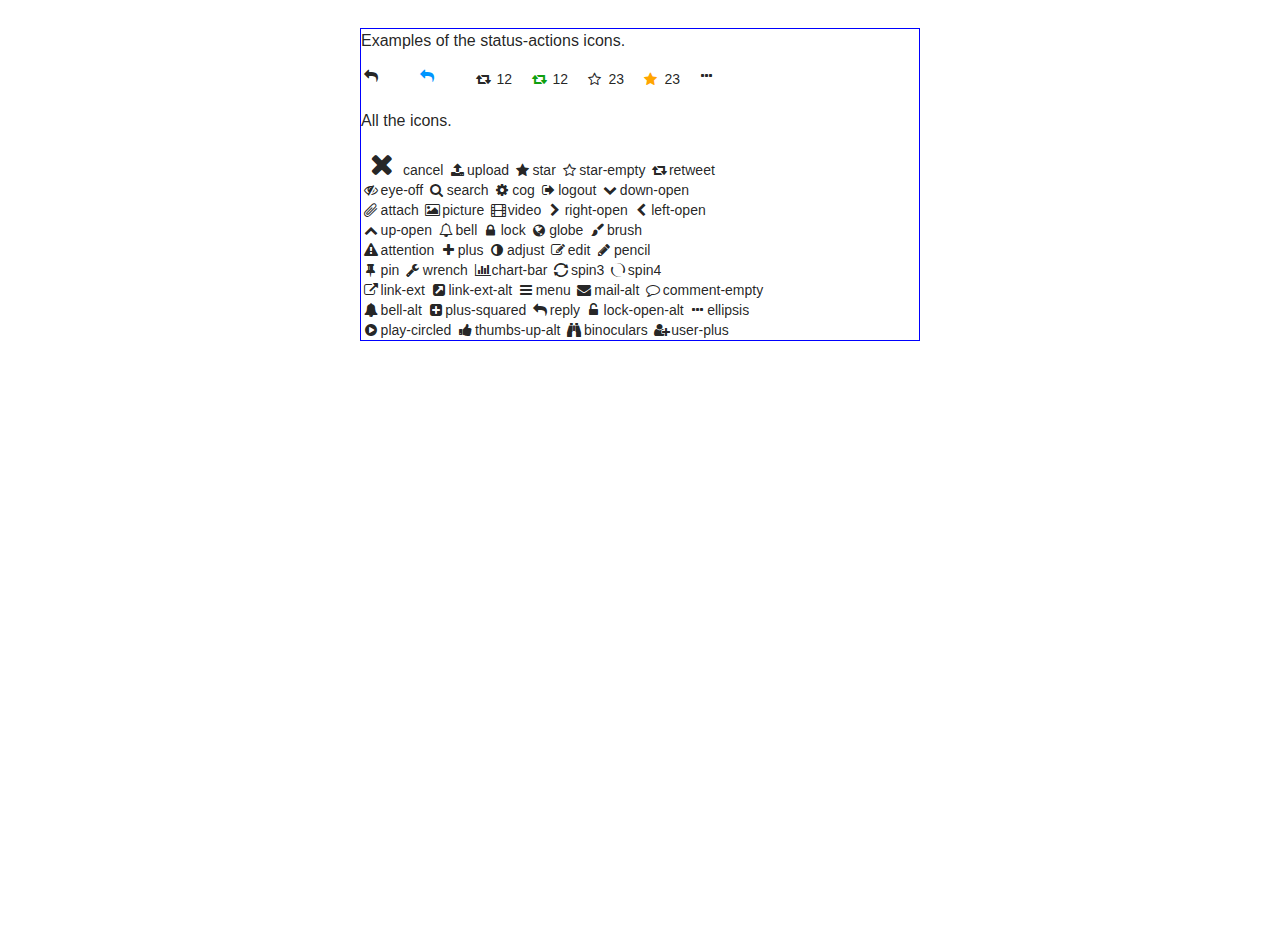
<file: site/fontello.html>
<html>
  <head>
    <meta charset="UTF-8">
    <title>Fontello</title>
    <meta name='wot-verification' content='5cb29ec02479d36e6dbc'/> 
    <link rel='stylesheet' href='css/global.css'>
    <link rel='stylesheet' href='css/icon-font.css'>
    <link rel='stylesheet' href='css/material.indigo-light_blue.min.css'>
    <link rel='stylesheet' href='css/fontello.css'>
  </head>
  <body style='width: 40em; margin: auto; margin-top: 2em; border:'>
    <div class='status-el' style='border: 1px solid blue;'>
      <p>Examples of the status-actions icons.</p>
      <div class='status-actions media-body'>
        <div>
          <i title="Reply" class="button-icon icon-reply"></i>
        </div>
        <div>
          <i title="Reply" class="button-icon icon-reply button-icon-active"></i>
        </div>
        <div>
          <i title="Repeat" class="button-icon retweet-button icon-retweet rt-active retweeted-empty"></i>
          <span>12</span>
        </div>
        <div>
          <i title="Repeat" class="button-icon retweet-button icon-retweet rt-active retweeted"></i>
          <span>12</span>
        </div>
        <div>
          <i title="Favorite" class="button-icon favorite-button fav-active icon-star-empty"></i>
          <span>23</span>
        </div>
        <div>
          <i title="Favorite" class="button-icon favorite-button fav-active icon-star"></i>
          <span>23</span>
        </div>
        <div>
          <i class="icon-ellipsis"></i>
        </div>
      </div>
      <br/>
      <p>All the icons.</p>
      <div >
        <i style='font-size: 30px' class='icon-cancel'></i>cancel
        <i class='icon-upload'></i>upload
        <i class='icon-star'></i>star
        <i class='icon-star-empty'></i>star-empty
        <i class='icon-retweet'></i>retweet
        <br/>
        <i class='icon-eye-off'></i>eye-off
        <i class='icon-search'></i>search
        <i class='icon-cog'></i>cog
        <i class='icon-logout'></i>logout
        <i class='icon-down-open'></i>down-open
        <br/>
        <i class='icon-attach'></i>attach
        <i class='icon-picture'></i>picture
        <i class='icon-video'></i>video
        <i class='icon-right-open'></i>right-open
        <i class='icon-left-open'></i>left-open
        <br/>
        <i class='icon-up-open'></i>up-open
        <i class='icon-bell'></i>bell
        <i class='icon-lock'></i>lock
        <i class='icon-globe'></i>globe
        <i class='icon-brush'></i>brush
        <br/>
        <i class='icon-attention'></i>attention
        <i class='icon-plus'></i>plus
        <i class='icon-adjust'></i>adjust
        <i class='icon-edit'></i>edit
        <i class='icon-pencil'></i>pencil
        <br/>
        <i class='icon-pin'></i>pin
        <i class='icon-wrench'></i>wrench
        <i class='icon-chart-bar'></i>chart-bar
        <i class='icon-spin3'></i>spin3
        <i class='icon-spin4'></i>spin4
        <br/>
        <i class='icon-link-ext'></i>link-ext
        <i class='icon-link-ext-alt'></i>link-ext-alt
        <i class='icon-menu'></i>menu
        <i class='icon-mail-alt'></i>mail-alt
        <i class='icon-comment-empty'></i>comment-empty
        <br/>
        <i class='icon-bell-alt'></i>bell-alt
        <i class='icon-plus-squared'></i>plus-squared
        <i class='icon-reply'></i>reply
        <i class='icon-lock-open-alt'></i>lock-open-alt
        <i class='icon-ellipsis'></i>ellipsis
        <br/>
        <i class='icon-play-circled'></i>play-circled
        <i class='icon-thumbs-up-alt'></i>thumbs-up-alt
        <i class='icon-binoculars'></i>binoculars
        <i class='icon-user-plus'></i>user-plus
      </div>
    </div>
  </body>
</html>
</file>
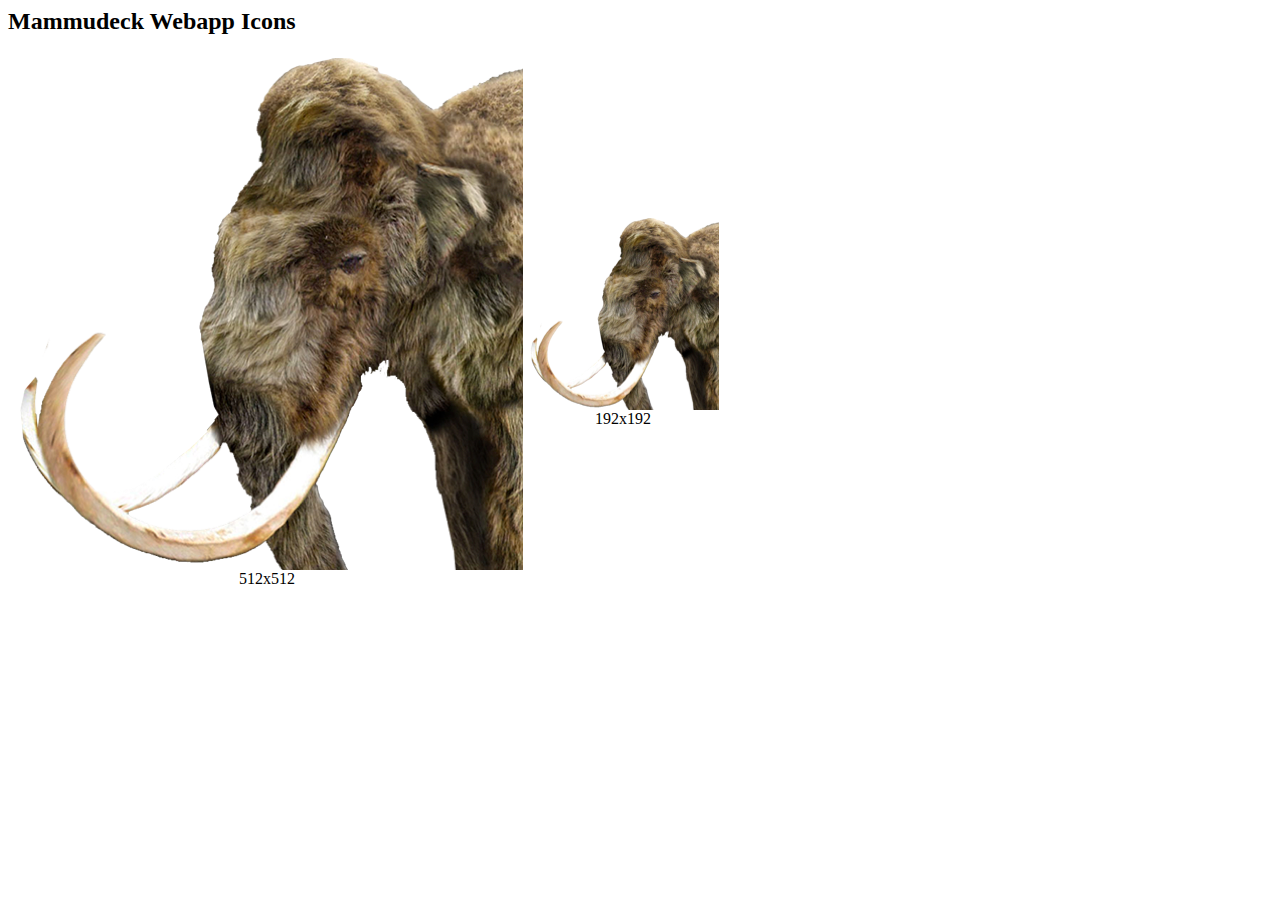
<file: site/images/icons.html>
<html>
  <head>
    <title>Mammudeck Webapp Icons</title>
  </head>
  <body>
    <h2>Mammudeck Webapp Icons</h2>
    <table>
      <tr>
        <td style='text-align: center;'>
          <img src='icon-512.png' width='512' height='512' alt='512x512'
               style='text-align: center;'>
          <br/>
          512x512
        </td>
        <td style='text-align: center;'>
          <img src='icon-192.png' width='192' height='192' alt='192x192'
               style='text-align: center;'>
          <br/>
          192x192
        </td>
      </tr>
    </table>
  </body>
</html>
</file>
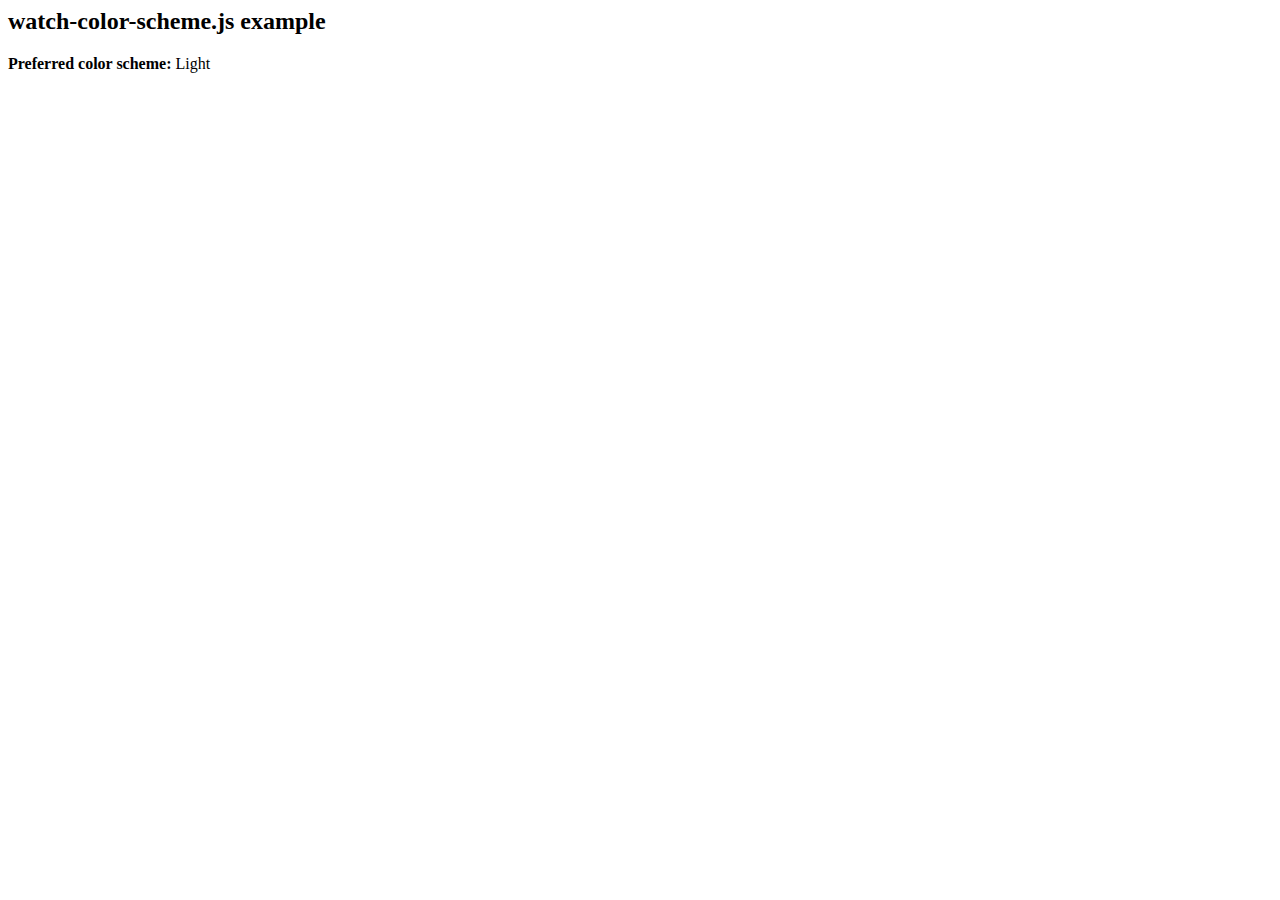
<file: site/js/watch-color-scheme.html>
<html>
  <head>
    <title>watch-color-scheme example</title>
    <script type='text/javascript' src='watch-color-scheme.js'></script>
    <script>
      function setColorScheme(isDark) {
        if (isDark) {
          document.body.style.color = "white";
          document.body.style.backgroundColor = "black";
        } else {
          document.body.style.color = "black";
          document.body.style.backgroundColor = "white";
        }
        document.getElementById('color-scheme').innerText =
          isDark ? "Dark" : "Light";
      }
    </script>
  </head>
  <body>
    <h2>watch-color-scheme.js example</h2>
    <p>
      <b>Preferred color scheme: </b>
      <span id='color-scheme'>unknown</span>
    </p>
    <watch-color-scheme onchange='setColorScheme(this.prefersDarkColorScheme)'/>
  </body>
</html>
</file>
<file: site/css/global.css>
/* Enable scroll events on the <body>.
 * https://stackoverflow.com/a/59005489/1386989
 */
:root {
    overflow: hidden;
}
body {
    overflow: hidden;
}
#body {
    overflow: auto;
    max-width: 100vw;
    max-height: 100vh;
}


/* Used by accountDialog */
.tall-dialog-title-height .mdl-dialog__title {
    height: 100px;
}
.tall-dialog-title-height .mdl-dialog__content {
    padding: 0px;
    background: transparent;
}

.invisible {
    display: none;
}
.content {
    margin-left: 0.5em;
    margin-right: 0.5em;
}

/* These are from the Pleroma code at impeccable.com */
.rt-active {
    cursor:pointer;
    animation-duration:.6s
}

.fav-active {
    cursor:pointer;animation-duration:.6s
}

.fav-active:hover,.favorite-button.icon-star {
    color:orange;
    color:var(--cOrange,orange)
}

.icon-ellipsis.icon-clicked,.icon-ellipsis:hover {
    color:#b9b9ba;
    color:var(--text,#b9b9ba)
}

.icon-down-open.icon-clicked,.icon-down-open:hover {
    color:#b9b9ba;
    color:var(--text,#b9b9ba);
    cursor:pointer;
}

.icon-retweet.retweeted,.rt-active:hover{
    color:#0fa00f;
    color:var(--cGreen,#0fa00f)
}

.button-icon.icon-reply.button-icon-active,.button-icon.icon-reply:not(.button-icon-disabled):hover{
    color:#0095ff;
    color:var(--cBlue,#0095ff);
    cursor:pointer;
}

.status-actions {
    width:100%;
    display:flex;
    margin-top:.75em
}

.status-actions {
    width: 100%;
    display: flex;
    margin-top: .75em;
}

.status-actions div,.status-actions favorite-button {
    max-width: 4em;
    flex: 1;
}

.status-el .media-body {
    flex: 1;
    padding: 0;
}

.reply-to-and-account-name {
    display: flex;
}

.reply-to-and-account-name .icon-reply {
    transform: scaleX(-1);
}

/* No longer Pleroma */
.scroll-pill-server { text-decoration: none; }
.scroll-pill-server:link { color: black; }
.scroll-pill-server:visited { color: black; }
.scroll-pill-server:hover { color: gray; }
.scroll-pill-server:active { color: gray; }

.popup-choice-dark:hover { background-color: #55f; }
.popup-choice-light:hover { background-color: #aaf; }

p, div, textarea, button, table {
    font-size : inherit;
}

body {
    font-size: medium;
}

table.prettytable {
  margin: 0em 0.5em 0.5em 0.5em;
  background: whitesmoke;
  border-collapse: collapse;
}
table.prettytable th, table.prettytable td {
  border: 1px silver solid;
  padding: 0.2em;
}
table.prettytable th {
  background: gainsboro;
  text-align: center;
}
table.prettytable tr:nth-child(even) td {
  background: white;
}
table.prettytable caption {
  margin-left: inherit;
  margin-right: inherit;
</file>
<file: site/css/icon-font.css>
/* fallback */
@font-face {
  font-family: 'Material Icons';
  font-style: normal;
  font-weight: 400;
  src: url(./font/icon-font.woff2) format('woff2');
}

.material-icons {
  font-family: 'Material Icons';
  font-weight: normal;
  font-style: normal;
  font-size: 24px;
  line-height: 1;
  letter-spacing: normal;
  text-transform: none;
  display: inline-block;
  white-space: nowrap;
  word-wrap: normal;
  direction: ltr;
  -webkit-font-feature-settings: 'liga';
  -webkit-font-smoothing: antialiased;
}
</file>
<file: site/css/fontello.css>
@font-face {
  font-family: 'fontello';
  src: url('font/fontello.eot');
  src: url('./font/fontello.eot#iefix') format('embedded-opentype'),
       url('./font/fontello.woff2') format('woff2'),
       url('./font/fontello.woff') format('woff'),
       url('./font/fontello.ttf') format('truetype'),
       url('./font/fontello.svg#fontello') format('svg');
  font-weight: normal;
  font-style: normal;
}
/* Chrome hack: SVG is rendered more smooth in Windozze. 100% magic, uncomment if you need it. */
/* Note, that will break hinting! In other OS-es font will be not as sharp as it could be */
/*
@media screen and (-webkit-min-device-pixel-ratio:0) {
  @font-face {
    font-family: 'fontello';
    src: url('../font/fontello.svg#fontello') format('svg');
  }
}
*/
 
 [class^="icon-"]:before, [class*=" icon-"]:before {
  font-family: "fontello";
  font-style: normal;
  font-weight: normal;
  speak: none;
 
  display: inline-block;
  text-decoration: inherit;
  width: 1em;
  margin-right: .2em;
  text-align: center;
  /* opacity: .8; */
 
  /* For safety - reset parent styles, that can break glyph codes*/
  font-variant: normal;
  text-transform: none;
 
  /* fix buttons height, for twitter bootstrap */
  line-height: 1em;
 
  /* Animation center compensation - margins should be symmetric */
  /* remove if not needed */
  margin-left: .2em;
 
  /* you can be more comfortable with increased icons size */
  /* font-size: 120%; */
 
  /* Font smoothing. That was taken from TWBS */
  -webkit-font-smoothing: antialiased;
  -moz-osx-font-smoothing: grayscale;
 
  /* Uncomment for 3D effect */
  /* text-shadow: 1px 1px 1px rgba(127, 127, 127, 0.3); */
}
 
.icon-cancel:before { content: '\e800'; } /* 'î €' */
.icon-upload:before { content: '\e801'; } /* 'î ' */
.icon-star:before { content: '\e802'; } /* 'î ‚' */
.icon-star-empty:before { content: '\e803'; } /* 'î ƒ' */
.icon-retweet:before { content: '\e804'; } /* 'î „' */
.icon-eye-off:before { content: '\e805'; } /* 'î …' */
.icon-search:before { content: '\e806'; } /* 'î †' */
.icon-cog:before { content: '\e807'; } /* 'î ‡' */
.icon-logout:before { content: '\e808'; } /* 'î ˆ' */
.icon-down-open:before { content: '\e809'; } /* 'î ‰' */
.icon-attach:before { content: '\e80a'; } /* 'î Š' */
.icon-picture:before { content: '\e80b'; } /* 'î ‹' */
.icon-video:before { content: '\e80c'; } /* 'î Œ' */
.icon-right-open:before { content: '\e80d'; } /* 'î ' */
.icon-left-open:before { content: '\e80e'; } /* 'î Ž' */
.icon-up-open:before { content: '\e80f'; } /* 'î ' */
.icon-bell:before { content: '\e810'; } /* 'î ' */
.icon-lock:before { content: '\e811'; } /* 'î ‘' */
.icon-globe:before { content: '\e812'; } /* 'î ’' */
.icon-brush:before { content: '\e813'; } /* 'î “' */
.icon-attention:before { content: '\e814'; } /* 'î ”' */
.icon-plus:before { content: '\e815'; } /* 'î •' */
.icon-adjust:before { content: '\e816'; } /* 'î –' */
.icon-edit:before { content: '\e817'; } /* 'î —' */
.icon-pencil:before { content: '\e818'; } /* 'î ˜' */
.icon-pin:before { content: '\e819'; } /* 'î ™' */
.icon-wrench:before { content: '\e81a'; } /* 'î š' */
.icon-chart-bar:before { content: '\e81b'; } /* 'î ›' */
.icon-spin3:before { content: '\e832'; } /* 'î ²' */
.icon-spin4:before { content: '\e834'; } /* 'î ´' */
.icon-link-ext:before { content: '\f08e'; } /* 'ï‚Ž' */
.icon-link-ext-alt:before { content: '\f08f'; } /* 'ï‚' */
.icon-menu:before { content: '\f0c9'; } /* 'ïƒ‰' */
.icon-mail-alt:before { content: '\f0e0'; } /* 'ïƒ ' */
.icon-comment-empty:before { content: '\f0e5'; } /* 'ïƒ¥' */
.icon-bell-alt:before { content: '\f0f3'; } /* 'ïƒ³' */
.icon-plus-squared:before { content: '\f0fe'; } /* 'ïƒ¾' */
.icon-reply:before { content: '\f112'; } /* 'ï„’' */
.icon-lock-open-alt:before { content: '\f13e'; } /* 'ï„¾' */
.icon-ellipsis:before { content: '\f141'; } /* 'ï…' */
.icon-play-circled:before { content: '\f144'; } /* 'ï…„' */
.icon-thumbs-up-alt:before { content: '\f164'; } /* 'ï…¤' */
.icon-binoculars:before { content: '\f1e5'; } /* 'ï‡¥' */
.icon-user-plus:before { content: '\f234'; } /* 'ïˆ´' */
</file>
<file: site/css/material.indigo-light_blue.min.css>
/**
 * material-design-lite - Material Design Components in CSS, JS and HTML
 * @version v1.3.0
 * @license Apache-2.0
 * @copyright 2015 Google, Inc.
 * @link https://github.com/google/material-design-lite
 */
@charset "UTF-8";html{color:rgba(0,0,0,.87)}::-moz-selection{background:#b3d4fc;text-shadow:none}::selection{background:#b3d4fc;text-shadow:none}hr{display:block;height:1px;border:0;border-top:1px solid #ccc;margin:1em 0;padding:0}audio,canvas,iframe,img,svg,video{vertical-align:middle}fieldset{border:0;margin:0;padding:0}textarea{resize:vertical}.browserupgrade{margin:.2em 0;background:#ccc;color:#000;padding:.2em 0}.hidden{display:none!important}.visuallyhidden{border:0;clip:rect(0 0 0 0);height:1px;margin:-1px;overflow:hidden;padding:0;position:absolute;width:1px}.visuallyhidden.focusable:active,.visuallyhidden.focusable:focus{clip:auto;height:auto;margin:0;overflow:visible;position:static;width:auto}.invisible{visibility:hidden}.clearfix:before,.clearfix:after{content:" ";display:table}.clearfix:after{clear:both}@media print{*,*:before,*:after,*:first-letter{background:transparent!important;color:#000!important;box-shadow:none!important}a,a:visited{text-decoration:underline}a[href]:after{content:" (" attr(href)")"}abbr[title]:after{content:" (" attr(title)")"}a[href^="#"]:after,a[href^="javascript:"]:after{content:""}pre,blockquote{border:1px solid #999;page-break-inside:avoid}thead{display:table-header-group}tr,img{page-break-inside:avoid}img{max-width:100%!important}p,h2,h3{orphans:3;widows:3}h2,h3{page-break-after:avoid}}a,.mdl-accordion,.mdl-button,.mdl-card,.mdl-checkbox,.mdl-dropdown-menu,.mdl-icon-toggle,.mdl-item,.mdl-radio,.mdl-slider,.mdl-switch,.mdl-tabs__tab{-webkit-tap-highlight-color:transparent;-webkit-tap-highlight-color:rgba(255,255,255,0)}html{width:100%;height:100%;-ms-touch-action:manipulation;touch-action:manipulation}body{width:100%;min-height:100%}main{display:block}*[hidden]{display:none!important}html,body{font-family:"Helvetica","Arial",sans-serif;font-size:14px;font-weight:400;line-height:20px}h1,h2,h3,h4,h5,h6,p{padding:0}h1 small,h2 small,h3 small,h4 small,h5 small,h6 small{font-family:"Roboto","Helvetica","Arial",sans-serif;font-weight:400;line-height:1.35;letter-spacing:-.02em;opacity:.54;font-size:.6em}h1{font-size:56px;line-height:1.35;letter-spacing:-.02em;margin:24px 0}h1,h2{font-family:"Roboto","Helvetica","Arial",sans-serif;font-weight:400}h2{font-size:45px;line-height:48px}h2,h3{margin:24px 0}h3{font-size:34px;line-height:40px}h3,h4{font-family:"Roboto","Helvetica","Arial",sans-serif;font-weight:400}h4{font-size:24px;line-height:32px;-moz-osx-font-smoothing:grayscale;margin:24px 0 16px}h5{font-size:20px;font-weight:500;line-height:1;letter-spacing:.02em}h5,h6{font-family:"Roboto","Helvetica","Arial",sans-serif;margin:24px 0 16px}h6{font-size:16px;letter-spacing:.04em}h6,p{font-weight:400;line-height:24px}p{font-size:medium;letter-spacing:0;margin:0 0 16px}a{color:rgb(64,196,255);font-weight:500}blockquote{font-family:"Roboto","Helvetica","Arial",sans-serif;position:relative;font-size:24px;font-weight:300;font-style:italic;line-height:1.35;letter-spacing:.08em}blockquote:before{position:absolute;left:-.5em;content:'“'}blockquote:after{content:'”';margin-left:-.05em}mark{background-color:#f4ff81}dt{font-weight:700}address{font-size:12px;line-height:1;font-style:normal}address,ul,ol{font-weight:400;letter-spacing:0}ul,ol{font-size:14px;line-height:24px}.mdl-typography--display-4,.mdl-typography--display-4-color-contrast{font-family:"Roboto","Helvetica","Arial",sans-serif;font-size:112px;font-weight:300;line-height:1;letter-spacing:-.04em}.mdl-typography--display-4-color-contrast{opacity:.54}.mdl-typography--display-3,.mdl-typography--display-3-color-contrast{font-family:"Roboto","Helvetica","Arial",sans-serif;font-size:56px;font-weight:400;line-height:1.35;letter-spacing:-.02em}.mdl-typography--display-3-color-contrast{opacity:.54}.mdl-typography--display-2,.mdl-typography--display-2-color-contrast{font-family:"Roboto","Helvetica","Arial",sans-serif;font-size:45px;font-weight:400;line-height:48px}.mdl-typography--display-2-color-contrast{opacity:.54}.mdl-typography--display-1,.mdl-typography--display-1-color-contrast{font-family:"Roboto","Helvetica","Arial",sans-serif;font-size:34px;font-weight:400;line-height:40px}.mdl-typography--display-1-color-contrast{opacity:.54}.mdl-typography--headline,.mdl-typography--headline-color-contrast{font-family:"Roboto","Helvetica","Arial",sans-serif;font-size:24px;font-weight:400;line-height:32px;-moz-osx-font-smoothing:grayscale}.mdl-typography--headline-color-contrast{opacity:.87}.mdl-typography--title,.mdl-typography--title-color-contrast{font-family:"Roboto","Helvetica","Arial",sans-serif;font-size:20px;font-weight:500;line-height:1;letter-spacing:.02em}.mdl-typography--title-color-contrast{opacity:.87}.mdl-typography--subhead,.mdl-typography--subhead-color-contrast{font-family:"Roboto","Helvetica","Arial",sans-serif;font-size:16px;font-weight:400;line-height:24px;letter-spacing:.04em}.mdl-typography--subhead-color-contrast{opacity:.87}.mdl-typography--body-2,.mdl-typography--body-2-color-contrast{font-size:14px;font-weight:700;line-height:24px;letter-spacing:0}.mdl-typography--body-2-color-contrast{opacity:.87}.mdl-typography--body-1,.mdl-typography--body-1-color-contrast{font-size:14px;font-weight:400;line-height:24px;letter-spacing:0}.mdl-typography--body-1-color-contrast{opacity:.87}.mdl-typography--body-2-force-preferred-font,.mdl-typography--body-2-force-preferred-font-color-contrast{font-family:"Roboto","Helvetica","Arial",sans-serif;font-size:14px;font-weight:500;line-height:24px;letter-spacing:0}.mdl-typography--body-2-force-preferred-font-color-contrast{opacity:.87}.mdl-typography--body-1-force-preferred-font,.mdl-typography--body-1-force-preferred-font-color-contrast{font-family:"Roboto","Helvetica","Arial",sans-serif;font-size:14px;font-weight:400;line-height:24px;letter-spacing:0}.mdl-typography--body-1-force-preferred-font-color-contrast{opacity:.87}.mdl-typography--caption,.mdl-typography--caption-force-preferred-font{font-size:12px;font-weight:400;line-height:1;letter-spacing:0}.mdl-typography--caption-force-preferred-font{font-family:"Roboto","Helvetica","Arial",sans-serif}.mdl-typography--caption-color-contrast,.mdl-typography--caption-force-preferred-font-color-contrast{font-size:12px;font-weight:400;line-height:1;letter-spacing:0;opacity:.54}.mdl-typography--caption-force-preferred-font-color-contrast,.mdl-typography--menu{font-family:"Roboto","Helvetica","Arial",sans-serif}.mdl-typography--menu{font-size:14px;font-weight:500;line-height:1;letter-spacing:0}.mdl-typography--menu-color-contrast{opacity:.87}.mdl-typography--menu-color-contrast,.mdl-typography--button,.mdl-typography--button-color-contrast{font-family:"Roboto","Helvetica","Arial",sans-serif;font-size:14px;font-weight:500;line-height:1;letter-spacing:0}.mdl-typography--button,.mdl-typography--button-color-contrast{text-transform:uppercase}.mdl-typography--button-color-contrast{opacity:.87}.mdl-typography--text-left{text-align:left}.mdl-typography--text-right{text-align:right}.mdl-typography--text-center{text-align:center}.mdl-typography--text-justify{text-align:justify}.mdl-typography--text-nowrap{white-space:nowrap}.mdl-typography--text-lowercase{text-transform:lowercase}.mdl-typography--text-uppercase{text-transform:uppercase}.mdl-typography--text-capitalize{text-transform:capitalize}.mdl-typography--font-thin{font-weight:200!important}.mdl-typography--font-light{font-weight:300!important}.mdl-typography--font-regular{font-weight:400!important}.mdl-typography--font-medium{font-weight:500!important}.mdl-typography--font-bold{font-weight:700!important}.mdl-typography--font-black{font-weight:900!important}.material-icons{font-family:'Material Icons';font-weight:400;font-style:normal;font-size:24px;line-height:1;letter-spacing:normal;text-transform:none;display:inline-block;word-wrap:normal;-moz-font-feature-settings:'liga';font-feature-settings:'liga';-webkit-font-feature-settings:'liga';-webkit-font-smoothing:antialiased}.mdl-color-text--red{color:#f44336 !important}.mdl-color--red{background-color:#f44336 !important}.mdl-color-text--red-50{color:#ffebee !important}.mdl-color--red-50{background-color:#ffebee !important}.mdl-color-text--red-100{color:#ffcdd2 !important}.mdl-color--red-100{background-color:#ffcdd2 !important}.mdl-color-text--red-200{color:#ef9a9a !important}.mdl-color--red-200{background-color:#ef9a9a !important}.mdl-color-text--red-300{color:#e57373 !important}.mdl-color--red-300{background-color:#e57373 !important}.mdl-color-text--red-400{color:#ef5350 !important}.mdl-color--red-400{background-color:#ef5350 !important}.mdl-color-text--red-500{color:#f44336 !important}.mdl-color--red-500{background-color:#f44336 !important}.mdl-color-text--red-600{color:#e53935 !important}.mdl-color--red-600{background-color:#e53935 !important}.mdl-color-text--red-700{color:#d32f2f !important}.mdl-color--red-700{background-color:#d32f2f !important}.mdl-color-text--red-800{color:#c62828 !important}.mdl-color--red-800{background-color:#c62828 !important}.mdl-color-text--red-900{color:#b71c1c !important}.mdl-color--red-900{background-color:#b71c1c !important}.mdl-color-text--red-A100{color:#ff8a80 !important}.mdl-color--red-A100{background-color:#ff8a80 !important}.mdl-color-text--red-A200{color:#ff5252 !important}.mdl-color--red-A200{background-color:#ff5252 !important}.mdl-color-text--red-A400{color:#ff1744 !important}.mdl-color--red-A400{background-color:#ff1744 !important}.mdl-color-text--red-A700{color:#d50000 !important}.mdl-color--red-A700{background-color:#d50000 !important}.mdl-color-text--pink{color:#e91e63 !important}.mdl-color--pink{background-color:#e91e63 !important}.mdl-color-text--pink-50{color:#fce4ec !important}.mdl-color--pink-50{background-color:#fce4ec !important}.mdl-color-text--pink-100{color:#f8bbd0 !important}.mdl-color--pink-100{background-color:#f8bbd0 !important}.mdl-color-text--pink-200{color:#f48fb1 !important}.mdl-color--pink-200{background-color:#f48fb1 !important}.mdl-color-text--pink-300{color:#f06292 !important}.mdl-color--pink-300{background-color:#f06292 !important}.mdl-color-text--pink-400{color:#ec407a !important}.mdl-color--pink-400{background-color:#ec407a !important}.mdl-color-text--pink-500{color:#e91e63 !important}.mdl-color--pink-500{background-color:#e91e63 !important}.mdl-color-text--pink-600{color:#d81b60 !important}.mdl-color--pink-600{background-color:#d81b60 !important}.mdl-color-text--pink-700{color:#c2185b !important}.mdl-color--pink-700{background-color:#c2185b !important}.mdl-color-text--pink-800{color:#ad1457 !important}.mdl-color--pink-800{background-color:#ad1457 !important}.mdl-color-text--pink-900{color:#880e4f !important}.mdl-color--pink-900{background-color:#880e4f !important}.mdl-color-text--pink-A100{color:#ff80ab !important}.mdl-color--pink-A100{background-color:#ff80ab !important}.mdl-color-text--pink-A200{color:#ff4081 !important}.mdl-color--pink-A200{background-color:#ff4081 !important}.mdl-color-text--pink-A400{color:#f50057 !important}.mdl-color--pink-A400{background-color:#f50057 !important}.mdl-color-text--pink-A700{color:#c51162 !important}.mdl-color--pink-A700{background-color:#c51162 !important}.mdl-color-text--purple{color:#9c27b0 !important}.mdl-color--purple{background-color:#9c27b0 !important}.mdl-color-text--purple-50{color:#f3e5f5 !important}.mdl-color--purple-50{background-color:#f3e5f5 !important}.mdl-color-text--purple-100{color:#e1bee7 !important}.mdl-color--purple-100{background-color:#e1bee7 !important}.mdl-color-text--purple-200{color:#ce93d8 !important}.mdl-color--purple-200{background-color:#ce93d8 !important}.mdl-color-text--purple-300{color:#ba68c8 !important}.mdl-color--purple-300{background-color:#ba68c8 !important}.mdl-color-text--purple-400{color:#ab47bc !important}.mdl-color--purple-400{background-color:#ab47bc !important}.mdl-color-text--purple-500{color:#9c27b0 !important}.mdl-color--purple-500{background-color:#9c27b0 !important}.mdl-color-text--purple-600{color:#8e24aa !important}.mdl-color--purple-600{background-color:#8e24aa !important}.mdl-color-text--purple-700{color:#7b1fa2 !important}.mdl-color--purple-700{background-color:#7b1fa2 !important}.mdl-color-text--purple-800{color:#6a1b9a !important}.mdl-color--purple-800{background-color:#6a1b9a !important}.mdl-color-text--purple-900{color:#4a148c !important}.mdl-color--purple-900{background-color:#4a148c !important}.mdl-color-text--purple-A100{color:#ea80fc !important}.mdl-color--purple-A100{background-color:#ea80fc !important}.mdl-color-text--purple-A200{color:#e040fb !important}.mdl-color--purple-A200{background-color:#e040fb !important}.mdl-color-text--purple-A400{color:#d500f9 !important}.mdl-color--purple-A400{background-color:#d500f9 !important}.mdl-color-text--purple-A700{color:#a0f !important}.mdl-color--purple-A700{background-color:#a0f !important}.mdl-color-text--deep-purple{color:#673ab7 !important}.mdl-color--deep-purple{background-color:#673ab7 !important}.mdl-color-text--deep-purple-50{color:#ede7f6 !important}.mdl-color--deep-purple-50{background-color:#ede7f6 !important}.mdl-color-text--deep-purple-100{color:#d1c4e9 !important}.mdl-color--deep-purple-100{background-color:#d1c4e9 !important}.mdl-color-text--deep-purple-200{color:#b39ddb !important}.mdl-color--deep-purple-200{background-color:#b39ddb !important}.mdl-color-text--deep-purple-300{color:#9575cd !important}.mdl-color--deep-purple-300{background-color:#9575cd !important}.mdl-color-text--deep-purple-400{color:#7e57c2 !important}.mdl-color--deep-purple-400{background-color:#7e57c2 !important}.mdl-color-text--deep-purple-500{color:#673ab7 !important}.mdl-color--deep-purple-500{background-color:#673ab7 !important}.mdl-color-text--deep-purple-600{color:#5e35b1 !important}.mdl-color--deep-purple-600{background-color:#5e35b1 !important}.mdl-color-text--deep-purple-700{color:#512da8 !important}.mdl-color--deep-purple-700{background-color:#512da8 !important}.mdl-color-text--deep-purple-800{color:#4527a0 !important}.mdl-color--deep-purple-800{background-color:#4527a0 !important}.mdl-color-text--deep-purple-900{color:#311b92 !important}.mdl-color--deep-purple-900{background-color:#311b92 !important}.mdl-color-text--deep-purple-A100{color:#b388ff !important}.mdl-color--deep-purple-A100{background-color:#b388ff !important}.mdl-color-text--deep-purple-A200{color:#7c4dff !important}.mdl-color--deep-purple-A200{background-color:#7c4dff !important}.mdl-color-text--deep-purple-A400{color:#651fff !important}.mdl-color--deep-purple-A400{background-color:#651fff !important}.mdl-color-text--deep-purple-A700{color:#6200ea !important}.mdl-color--deep-purple-A700{background-color:#6200ea !important}.mdl-color-text--indigo{color:#3f51b5 !important}.mdl-color--indigo{background-color:#3f51b5 !important}.mdl-color-text--indigo-50{color:#e8eaf6 !important}.mdl-color--indigo-50{background-color:#e8eaf6 !important}.mdl-color-text--indigo-100{color:#c5cae9 !important}.mdl-color--indigo-100{background-color:#c5cae9 !important}.mdl-color-text--indigo-200{color:#9fa8da !important}.mdl-color--indigo-200{background-color:#9fa8da !important}.mdl-color-text--indigo-300{color:#7986cb !important}.mdl-color--indigo-300{background-color:#7986cb !important}.mdl-color-text--indigo-400{color:#5c6bc0 !important}.mdl-color--indigo-400{background-color:#5c6bc0 !important}.mdl-color-text--indigo-500{color:#3f51b5 !important}.mdl-color--indigo-500{background-color:#3f51b5 !important}.mdl-color-text--indigo-600{color:#3949ab !important}.mdl-color--indigo-600{background-color:#3949ab !important}.mdl-color-text--indigo-700{color:#303f9f !important}.mdl-color--indigo-700{background-color:#303f9f !important}.mdl-color-text--indigo-800{color:#283593 !important}.mdl-color--indigo-800{background-color:#283593 !important}.mdl-color-text--indigo-900{color:#1a237e !important}.mdl-color--indigo-900{background-color:#1a237e !important}.mdl-color-text--indigo-A100{color:#8c9eff !important}.mdl-color--indigo-A100{background-color:#8c9eff !important}.mdl-color-text--indigo-A200{color:#536dfe !important}.mdl-color--indigo-A200{background-color:#536dfe !important}.mdl-color-text--indigo-A400{color:#3d5afe !important}.mdl-color--indigo-A400{background-color:#3d5afe !important}.mdl-color-text--indigo-A700{color:#304ffe !important}.mdl-color--indigo-A700{background-color:#304ffe !important}.mdl-color-text--blue{color:#2196f3 !important}.mdl-color--blue{background-color:#2196f3 !important}.mdl-color-text--blue-50{color:#e3f2fd !important}.mdl-color--blue-50{background-color:#e3f2fd !important}.mdl-color-text--blue-100{color:#bbdefb !important}.mdl-color--blue-100{background-color:#bbdefb !important}.mdl-color-text--blue-200{color:#90caf9 !important}.mdl-color--blue-200{background-color:#90caf9 !important}.mdl-color-text--blue-300{color:#64b5f6 !important}.mdl-color--blue-300{background-color:#64b5f6 !important}.mdl-color-text--blue-400{color:#42a5f5 !important}.mdl-color--blue-400{background-color:#42a5f5 !important}.mdl-color-text--blue-500{color:#2196f3 !important}.mdl-color--blue-500{background-color:#2196f3 !important}.mdl-color-text--blue-600{color:#1e88e5 !important}.mdl-color--blue-600{background-color:#1e88e5 !important}.mdl-color-text--blue-700{color:#1976d2 !important}.mdl-color--blue-700{background-color:#1976d2 !important}.mdl-color-text--blue-800{color:#1565c0 !important}.mdl-color--blue-800{background-color:#1565c0 !important}.mdl-color-text--blue-900{color:#0d47a1 !important}.mdl-color--blue-900{background-color:#0d47a1 !important}.mdl-color-text--blue-A100{color:#82b1ff !important}.mdl-color--blue-A100{background-color:#82b1ff !important}.mdl-color-text--blue-A200{color:#448aff !important}.mdl-color--blue-A200{background-color:#448aff !important}.mdl-color-text--blue-A400{color:#2979ff !important}.mdl-color--blue-A400{background-color:#2979ff !important}.mdl-color-text--blue-A700{color:#2962ff !important}.mdl-color--blue-A700{background-color:#2962ff !important}.mdl-color-text--light-blue{color:#03a9f4 !important}.mdl-color--light-blue{background-color:#03a9f4 !important}.mdl-color-text--light-blue-50{color:#e1f5fe !important}.mdl-color--light-blue-50{background-color:#e1f5fe !important}.mdl-color-text--light-blue-100{color:#b3e5fc !important}.mdl-color--light-blue-100{background-color:#b3e5fc !important}.mdl-color-text--light-blue-200{color:#81d4fa !important}.mdl-color--light-blue-200{background-color:#81d4fa !important}.mdl-color-text--light-blue-300{color:#4fc3f7 !important}.mdl-color--light-blue-300{background-color:#4fc3f7 !important}.mdl-color-text--light-blue-400{color:#29b6f6 !important}.mdl-color--light-blue-400{background-color:#29b6f6 !important}.mdl-color-text--light-blue-500{color:#03a9f4 !important}.mdl-color--light-blue-500{background-color:#03a9f4 !important}.mdl-color-text--light-blue-600{color:#039be5 !important}.mdl-color--light-blue-600{background-color:#039be5 !important}.mdl-color-text--light-blue-700{color:#0288d1 !important}.mdl-color--light-blue-700{background-color:#0288d1 !important}.mdl-color-text--light-blue-800{color:#0277bd !important}.mdl-color--light-blue-800{background-color:#0277bd !important}.mdl-color-text--light-blue-900{color:#01579b !important}.mdl-color--light-blue-900{background-color:#01579b !important}.mdl-color-text--light-blue-A100{color:#80d8ff !important}.mdl-color--light-blue-A100{background-color:#80d8ff !important}.mdl-color-text--light-blue-A200{color:#40c4ff !important}.mdl-color--light-blue-A200{background-color:#40c4ff !important}.mdl-color-text--light-blue-A400{color:#00b0ff !important}.mdl-color--light-blue-A400{background-color:#00b0ff !important}.mdl-color-text--light-blue-A700{color:#0091ea !important}.mdl-color--light-blue-A700{background-color:#0091ea !important}.mdl-color-text--cyan{color:#00bcd4 !important}.mdl-color--cyan{background-color:#00bcd4 !important}.mdl-color-text--cyan-50{color:#e0f7fa !important}.mdl-color--cyan-50{background-color:#e0f7fa !important}.mdl-color-text--cyan-100{color:#b2ebf2 !important}.mdl-color--cyan-100{background-color:#b2ebf2 !important}.mdl-color-text--cyan-200{color:#80deea !important}.mdl-color--cyan-200{background-color:#80deea !important}.mdl-color-text--cyan-300{color:#4dd0e1 !important}.mdl-color--cyan-300{background-color:#4dd0e1 !important}.mdl-color-text--cyan-400{color:#26c6da !important}.mdl-color--cyan-400{background-color:#26c6da !important}.mdl-color-text--cyan-500{color:#00bcd4 !important}.mdl-color--cyan-500{background-color:#00bcd4 !important}.mdl-color-text--cyan-600{color:#00acc1 !important}.mdl-color--cyan-600{background-color:#00acc1 !important}.mdl-color-text--cyan-700{color:#0097a7 !important}.mdl-color--cyan-700{background-color:#0097a7 !important}.mdl-color-text--cyan-800{color:#00838f !important}.mdl-color--cyan-800{background-color:#00838f !important}.mdl-color-text--cyan-900{color:#006064 !important}.mdl-color--cyan-900{background-color:#006064 !important}.mdl-color-text--cyan-A100{color:#84ffff !important}.mdl-color--cyan-A100{background-color:#84ffff !important}.mdl-color-text--cyan-A200{color:#18ffff !important}.mdl-color--cyan-A200{background-color:#18ffff !important}.mdl-color-text--cyan-A400{color:#00e5ff !important}.mdl-color--cyan-A400{background-color:#00e5ff !important}.mdl-color-text--cyan-A700{color:#00b8d4 !important}.mdl-color--cyan-A700{background-color:#00b8d4 !important}.mdl-color-text--teal{color:#009688 !important}.mdl-color--teal{background-color:#009688 !important}.mdl-color-text--teal-50{color:#e0f2f1 !important}.mdl-color--teal-50{background-color:#e0f2f1 !important}.mdl-color-text--teal-100{color:#b2dfdb !important}.mdl-color--teal-100{background-color:#b2dfdb !important}.mdl-color-text--teal-200{color:#80cbc4 !important}.mdl-color--teal-200{background-color:#80cbc4 !important}.mdl-color-text--teal-300{color:#4db6ac !important}.mdl-color--teal-300{background-color:#4db6ac !important}.mdl-color-text--teal-400{color:#26a69a !important}.mdl-color--teal-400{background-color:#26a69a !important}.mdl-color-text--teal-500{color:#009688 !important}.mdl-color--teal-500{background-color:#009688 !important}.mdl-color-text--teal-600{color:#00897b !important}.mdl-color--teal-600{background-color:#00897b !important}.mdl-color-text--teal-700{color:#00796b !important}.mdl-color--teal-700{background-color:#00796b !important}.mdl-color-text--teal-800{color:#00695c !important}.mdl-color--teal-800{background-color:#00695c !important}.mdl-color-text--teal-900{color:#004d40 !important}.mdl-color--teal-900{background-color:#004d40 !important}.mdl-color-text--teal-A100{color:#a7ffeb !important}.mdl-color--teal-A100{background-color:#a7ffeb !important}.mdl-color-text--teal-A200{color:#64ffda !important}.mdl-color--teal-A200{background-color:#64ffda !important}.mdl-color-text--teal-A400{color:#1de9b6 !important}.mdl-color--teal-A400{background-color:#1de9b6 !important}.mdl-color-text--teal-A700{color:#00bfa5 !important}.mdl-color--teal-A700{background-color:#00bfa5 !important}.mdl-color-text--green{color:#4caf50 !important}.mdl-color--green{background-color:#4caf50 !important}.mdl-color-text--green-50{color:#e8f5e9 !important}.mdl-color--green-50{background-color:#e8f5e9 !important}.mdl-color-text--green-100{color:#c8e6c9 !important}.mdl-color--green-100{background-color:#c8e6c9 !important}.mdl-color-text--green-200{color:#a5d6a7 !important}.mdl-color--green-200{background-color:#a5d6a7 !important}.mdl-color-text--green-300{color:#81c784 !important}.mdl-color--green-300{background-color:#81c784 !important}.mdl-color-text--green-400{color:#66bb6a !important}.mdl-color--green-400{background-color:#66bb6a !important}.mdl-color-text--green-500{color:#4caf50 !important}.mdl-color--green-500{background-color:#4caf50 !important}.mdl-color-text--green-600{color:#43a047 !important}.mdl-color--green-600{background-color:#43a047 !important}.mdl-color-text--green-700{color:#388e3c !important}.mdl-color--green-700{background-color:#388e3c !important}.mdl-color-text--green-800{color:#2e7d32 !important}.mdl-color--green-800{background-color:#2e7d32 !important}.mdl-color-text--green-900{color:#1b5e20 !important}.mdl-color--green-900{background-color:#1b5e20 !important}.mdl-color-text--green-A100{color:#b9f6ca !important}.mdl-color--green-A100{background-color:#b9f6ca !important}.mdl-color-text--green-A200{color:#69f0ae !important}.mdl-color--green-A200{background-color:#69f0ae !important}.mdl-color-text--green-A400{color:#00e676 !important}.mdl-color--green-A400{background-color:#00e676 !important}.mdl-color-text--green-A700{color:#00c853 !important}.mdl-color--green-A700{background-color:#00c853 !important}.mdl-color-text--light-green{color:#8bc34a !important}.mdl-color--light-green{background-color:#8bc34a !important}.mdl-color-text--light-green-50{color:#f1f8e9 !important}.mdl-color--light-green-50{background-color:#f1f8e9 !important}.mdl-color-text--light-green-100{color:#dcedc8 !important}.mdl-color--light-green-100{background-color:#dcedc8 !important}.mdl-color-text--light-green-200{color:#c5e1a5 !important}.mdl-color--light-green-200{background-color:#c5e1a5 !important}.mdl-color-text--light-green-300{color:#aed581 !important}.mdl-color--light-green-300{background-color:#aed581 !important}.mdl-color-text--light-green-400{color:#9ccc65 !important}.mdl-color--light-green-400{background-color:#9ccc65 !important}.mdl-color-text--light-green-500{color:#8bc34a !important}.mdl-color--light-green-500{background-color:#8bc34a !important}.mdl-color-text--light-green-600{color:#7cb342 !important}.mdl-color--light-green-600{background-color:#7cb342 !important}.mdl-color-text--light-green-700{color:#689f38 !important}.mdl-color--light-green-700{background-color:#689f38 !important}.mdl-color-text--light-green-800{color:#558b2f !important}.mdl-color--light-green-800{background-color:#558b2f !important}.mdl-color-text--light-green-900{color:#33691e !important}.mdl-color--light-green-900{background-color:#33691e !important}.mdl-color-text--light-green-A100{color:#ccff90 !important}.mdl-color--light-green-A100{background-color:#ccff90 !important}.mdl-color-text--light-green-A200{color:#b2ff59 !important}.mdl-color--light-green-A200{background-color:#b2ff59 !important}.mdl-color-text--light-green-A400{color:#76ff03 !important}.mdl-color--light-green-A400{background-color:#76ff03 !important}.mdl-color-text--light-green-A700{color:#64dd17 !important}.mdl-color--light-green-A700{background-color:#64dd17 !important}.mdl-color-text--lime{color:#cddc39 !important}.mdl-color--lime{background-color:#cddc39 !important}.mdl-color-text--lime-50{color:#f9fbe7 !important}.mdl-color--lime-50{background-color:#f9fbe7 !important}.mdl-color-text--lime-100{color:#f0f4c3 !important}.mdl-color--lime-100{background-color:#f0f4c3 !important}.mdl-color-text--lime-200{color:#e6ee9c !important}.mdl-color--lime-200{background-color:#e6ee9c !important}.mdl-color-text--lime-300{color:#dce775 !important}.mdl-color--lime-300{background-color:#dce775 !important}.mdl-color-text--lime-400{color:#d4e157 !important}.mdl-color--lime-400{background-color:#d4e157 !important}.mdl-color-text--lime-500{color:#cddc39 !important}.mdl-color--lime-500{background-color:#cddc39 !important}.mdl-color-text--lime-600{color:#c0ca33 !important}.mdl-color--lime-600{background-color:#c0ca33 !important}.mdl-color-text--lime-700{color:#afb42b !important}.mdl-color--lime-700{background-color:#afb42b !important}.mdl-color-text--lime-800{color:#9e9d24 !important}.mdl-color--lime-800{background-color:#9e9d24 !important}.mdl-color-text--lime-900{color:#827717 !important}.mdl-color--lime-900{background-color:#827717 !important}.mdl-color-text--lime-A100{color:#f4ff81 !important}.mdl-color--lime-A100{background-color:#f4ff81 !important}.mdl-color-text--lime-A200{color:#eeff41 !important}.mdl-color--lime-A200{background-color:#eeff41 !important}.mdl-color-text--lime-A400{color:#c6ff00 !important}.mdl-color--lime-A400{background-color:#c6ff00 !important}.mdl-color-text--lime-A700{color:#aeea00 !important}.mdl-color--lime-A700{background-color:#aeea00 !important}.mdl-color-text--yellow{color:#ffeb3b !important}.mdl-color--yellow{background-color:#ffeb3b !important}.mdl-color-text--yellow-50{color:#fffde7 !important}.mdl-color--yellow-50{background-color:#fffde7 !important}.mdl-color-text--yellow-100{color:#fff9c4 !important}.mdl-color--yellow-100{background-color:#fff9c4 !important}.mdl-color-text--yellow-200{color:#fff59d !important}.mdl-color--yellow-200{background-color:#fff59d !important}.mdl-color-text--yellow-300{color:#fff176 !important}.mdl-color--yellow-300{background-color:#fff176 !important}.mdl-color-text--yellow-400{color:#ffee58 !important}.mdl-color--yellow-400{background-color:#ffee58 !important}.mdl-color-text--yellow-500{color:#ffeb3b !important}.mdl-color--yellow-500{background-color:#ffeb3b !important}.mdl-color-text--yellow-600{color:#fdd835 !important}.mdl-color--yellow-600{background-color:#fdd835 !important}.mdl-color-text--yellow-700{color:#fbc02d !important}.mdl-color--yellow-700{background-color:#fbc02d !important}.mdl-color-text--yellow-800{color:#f9a825 !important}.mdl-color--yellow-800{background-color:#f9a825 !important}.mdl-color-text--yellow-900{color:#f57f17 !important}.mdl-color--yellow-900{background-color:#f57f17 !important}.mdl-color-text--yellow-A100{color:#ffff8d !important}.mdl-color--yellow-A100{background-color:#ffff8d !important}.mdl-color-text--yellow-A200{color:#ff0 !important}.mdl-color--yellow-A200{background-color:#ff0 !important}.mdl-color-text--yellow-A400{color:#ffea00 !important}.mdl-color--yellow-A400{background-color:#ffea00 !important}.mdl-color-text--yellow-A700{color:#ffd600 !important}.mdl-color--yellow-A700{background-color:#ffd600 !important}.mdl-color-text--amber{color:#ffc107 !important}.mdl-color--amber{background-color:#ffc107 !important}.mdl-color-text--amber-50{color:#fff8e1 !important}.mdl-color--amber-50{background-color:#fff8e1 !important}.mdl-color-text--amber-100{color:#ffecb3 !important}.mdl-color--amber-100{background-color:#ffecb3 !important}.mdl-color-text--amber-200{color:#ffe082 !important}.mdl-color--amber-200{background-color:#ffe082 !important}.mdl-color-text--amber-300{color:#ffd54f !important}.mdl-color--amber-300{background-color:#ffd54f !important}.mdl-color-text--amber-400{color:#ffca28 !important}.mdl-color--amber-400{background-color:#ffca28 !important}.mdl-color-text--amber-500{color:#ffc107 !important}.mdl-color--amber-500{background-color:#ffc107 !important}.mdl-color-text--amber-600{color:#ffb300 !important}.mdl-color--amber-600{background-color:#ffb300 !important}.mdl-color-text--amber-700{color:#ffa000 !important}.mdl-color--amber-700{background-color:#ffa000 !important}.mdl-color-text--amber-800{color:#ff8f00 !important}.mdl-color--amber-800{background-color:#ff8f00 !important}.mdl-color-text--amber-900{color:#ff6f00 !important}.mdl-color--amber-900{background-color:#ff6f00 !important}.mdl-color-text--amber-A100{color:#ffe57f !important}.mdl-color--amber-A100{background-color:#ffe57f !important}.mdl-color-text--amber-A200{color:#ffd740 !important}.mdl-color--amber-A200{background-color:#ffd740 !important}.mdl-color-text--amber-A400{color:#ffc400 !important}.mdl-color--amber-A400{background-color:#ffc400 !important}.mdl-color-text--amber-A700{color:#ffab00 !important}.mdl-color--amber-A700{background-color:#ffab00 !important}.mdl-color-text--orange{color:#ff9800 !important}.mdl-color--orange{background-color:#ff9800 !important}.mdl-color-text--orange-50{color:#fff3e0 !important}.mdl-color--orange-50{background-color:#fff3e0 !important}.mdl-color-text--orange-100{color:#ffe0b2 !important}.mdl-color--orange-100{background-color:#ffe0b2 !important}.mdl-color-text--orange-200{color:#ffcc80 !important}.mdl-color--orange-200{background-color:#ffcc80 !important}.mdl-color-text--orange-300{color:#ffb74d !important}.mdl-color--orange-300{background-color:#ffb74d !important}.mdl-color-text--orange-400{color:#ffa726 !important}.mdl-color--orange-400{background-color:#ffa726 !important}.mdl-color-text--orange-500{color:#ff9800 !important}.mdl-color--orange-500{background-color:#ff9800 !important}.mdl-color-text--orange-600{color:#fb8c00 !important}.mdl-color--orange-600{background-color:#fb8c00 !important}.mdl-color-text--orange-700{color:#f57c00 !important}.mdl-color--orange-700{background-color:#f57c00 !important}.mdl-color-text--orange-800{color:#ef6c00 !important}.mdl-color--orange-800{background-color:#ef6c00 !important}.mdl-color-text--orange-900{color:#e65100 !important}.mdl-color--orange-900{background-color:#e65100 !important}.mdl-color-text--orange-A100{color:#ffd180 !important}.mdl-color--orange-A100{background-color:#ffd180 !important}.mdl-color-text--orange-A200{color:#ffab40 !important}.mdl-color--orange-A200{background-color:#ffab40 !important}.mdl-color-text--orange-A400{color:#ff9100 !important}.mdl-color--orange-A400{background-color:#ff9100 !important}.mdl-color-text--orange-A700{color:#ff6d00 !important}.mdl-color--orange-A700{background-color:#ff6d00 !important}.mdl-color-text--deep-orange{color:#ff5722 !important}.mdl-color--deep-orange{background-color:#ff5722 !important}.mdl-color-text--deep-orange-50{color:#fbe9e7 !important}.mdl-color--deep-orange-50{background-color:#fbe9e7 !important}.mdl-color-text--deep-orange-100{color:#ffccbc !important}.mdl-color--deep-orange-100{background-color:#ffccbc !important}.mdl-color-text--deep-orange-200{color:#ffab91 !important}.mdl-color--deep-orange-200{background-color:#ffab91 !important}.mdl-color-text--deep-orange-300{color:#ff8a65 !important}.mdl-color--deep-orange-300{background-color:#ff8a65 !important}.mdl-color-text--deep-orange-400{color:#ff7043 !important}.mdl-color--deep-orange-400{background-color:#ff7043 !important}.mdl-color-text--deep-orange-500{color:#ff5722 !important}.mdl-color--deep-orange-500{background-color:#ff5722 !important}.mdl-color-text--deep-orange-600{color:#f4511e !important}.mdl-color--deep-orange-600{background-color:#f4511e !important}.mdl-color-text--deep-orange-700{color:#e64a19 !important}.mdl-color--deep-orange-700{background-color:#e64a19 !important}.mdl-color-text--deep-orange-800{color:#d84315 !important}.mdl-color--deep-orange-800{background-color:#d84315 !important}.mdl-color-text--deep-orange-900{color:#bf360c !important}.mdl-color--deep-orange-900{background-color:#bf360c !important}.mdl-color-text--deep-orange-A100{color:#ff9e80 !important}.mdl-color--deep-orange-A100{background-color:#ff9e80 !important}.mdl-color-text--deep-orange-A200{color:#ff6e40 !important}.mdl-color--deep-orange-A200{background-color:#ff6e40 !important}.mdl-color-text--deep-orange-A400{color:#ff3d00 !important}.mdl-color--deep-orange-A400{background-color:#ff3d00 !important}.mdl-color-text--deep-orange-A700{color:#dd2c00 !important}.mdl-color--deep-orange-A700{background-color:#dd2c00 !important}.mdl-color-text--brown{color:#795548 !important}.mdl-color--brown{background-color:#795548 !important}.mdl-color-text--brown-50{color:#efebe9 !important}.mdl-color--brown-50{background-color:#efebe9 !important}.mdl-color-text--brown-100{color:#d7ccc8 !important}.mdl-color--brown-100{background-color:#d7ccc8 !important}.mdl-color-text--brown-200{color:#bcaaa4 !important}.mdl-color--brown-200{background-color:#bcaaa4 !important}.mdl-color-text--brown-300{color:#a1887f !important}.mdl-color--brown-300{background-color:#a1887f !important}.mdl-color-text--brown-400{color:#8d6e63 !important}.mdl-color--brown-400{background-color:#8d6e63 !important}.mdl-color-text--brown-500{color:#795548 !important}.mdl-color--brown-500{background-color:#795548 !important}.mdl-color-text--brown-600{color:#6d4c41 !important}.mdl-color--brown-600{background-color:#6d4c41 !important}.mdl-color-text--brown-700{color:#5d4037 !important}.mdl-color--brown-700{background-color:#5d4037 !important}.mdl-color-text--brown-800{color:#4e342e !important}.mdl-color--brown-800{background-color:#4e342e !important}.mdl-color-text--brown-900{color:#3e2723 !important}.mdl-color--brown-900{background-color:#3e2723 !important}.mdl-color-text--grey{color:#9e9e9e !important}.mdl-color--grey{background-color:#9e9e9e !important}.mdl-color-text--grey-50{color:#fafafa !important}.mdl-color--grey-50{background-color:#fafafa !important}.mdl-color-text--grey-100{color:#f5f5f5 !important}.mdl-color--grey-100{background-color:#f5f5f5 !important}.mdl-color-text--grey-200{color:#eee !important}.mdl-color--grey-200{background-color:#eee !important}.mdl-color-text--grey-300{color:#e0e0e0 !important}.mdl-color--grey-300{background-color:#e0e0e0 !important}.mdl-color-text--grey-400{color:#bdbdbd !important}.mdl-color--grey-400{background-color:#bdbdbd !important}.mdl-color-text--grey-500{color:#9e9e9e !important}.mdl-color--grey-500{background-color:#9e9e9e !important}.mdl-color-text--grey-600{color:#757575 !important}.mdl-color--grey-600{background-color:#757575 !important}.mdl-color-text--grey-700{color:#616161 !important}.mdl-color--grey-700{background-color:#616161 !important}.mdl-color-text--grey-800{color:#424242 !important}.mdl-color--grey-800{background-color:#424242 !important}.mdl-color-text--grey-900{color:#212121 !important}.mdl-color--grey-900{background-color:#212121 !important}.mdl-color-text--blue-grey{color:#607d8b !important}.mdl-color--blue-grey{background-color:#607d8b !important}.mdl-color-text--blue-grey-50{color:#eceff1 !important}.mdl-color--blue-grey-50{background-color:#eceff1 !important}.mdl-color-text--blue-grey-100{color:#cfd8dc !important}.mdl-color--blue-grey-100{background-color:#cfd8dc !important}.mdl-color-text--blue-grey-200{color:#b0bec5 !important}.mdl-color--blue-grey-200{background-color:#b0bec5 !important}.mdl-color-text--blue-grey-300{color:#90a4ae !important}.mdl-color--blue-grey-300{background-color:#90a4ae !important}.mdl-color-text--blue-grey-400{color:#78909c !important}.mdl-color--blue-grey-400{background-color:#78909c !important}.mdl-color-text--blue-grey-500{color:#607d8b !important}.mdl-color--blue-grey-500{background-color:#607d8b !important}.mdl-color-text--blue-grey-600{color:#546e7a !important}.mdl-color--blue-grey-600{background-color:#546e7a !important}.mdl-color-text--blue-grey-700{color:#455a64 !important}.mdl-color--blue-grey-700{background-color:#455a64 !important}.mdl-color-text--blue-grey-800{color:#37474f !important}.mdl-color--blue-grey-800{background-color:#37474f !important}.mdl-color-text--blue-grey-900{color:#263238 !important}.mdl-color--blue-grey-900{background-color:#263238 !important}.mdl-color--black{background-color:#000 !important}.mdl-color-text--black{color:#000 !important}.mdl-color--white{background-color:#fff !important}.mdl-color-text--white{color:#fff !important}.mdl-color--primary{background-color:rgb(63,81,181)!important}.mdl-color--primary-contrast{background-color:rgb(255,255,255)!important}.mdl-color--primary-dark{background-color:rgb(48,63,159)!important}.mdl-color--accent{background-color:rgb(64,196,255)!important}.mdl-color--accent-contrast{background-color:rgb(66,66,66)!important}.mdl-color-text--primary{color:rgb(63,81,181)!important}.mdl-color-text--primary-contrast{color:rgb(255,255,255)!important}.mdl-color-text--primary-dark{color:rgb(48,63,159)!important}.mdl-color-text--accent{color:rgb(64,196,255)!important}.mdl-color-text--accent-contrast{color:rgb(66,66,66)!important}.mdl-ripple{background:#000;border-radius:50%;height:50px;left:0;opacity:0;pointer-events:none;position:absolute;top:0;-webkit-transform:translate(-50%,-50%);transform:translate(-50%,-50%);width:50px;overflow:hidden}.mdl-ripple.is-animating{transition:transform .3s cubic-bezier(0,0,.2,1),width .3s cubic-bezier(0,0,.2,1),height .3s cubic-bezier(0,0,.2,1),opacity .6s cubic-bezier(0,0,.2,1);transition:transform .3s cubic-bezier(0,0,.2,1),width .3s cubic-bezier(0,0,.2,1),height .3s cubic-bezier(0,0,.2,1),opacity .6s cubic-bezier(0,0,.2,1),-webkit-transform .3s cubic-bezier(0,0,.2,1)}.mdl-ripple.is-visible{opacity:.3}.mdl-animation--default,.mdl-animation--fast-out-slow-in{transition-timing-function:cubic-bezier(.4,0,.2,1)}.mdl-animation--linear-out-slow-in{transition-timing-function:cubic-bezier(0,0,.2,1)}.mdl-animation--fast-out-linear-in{transition-timing-function:cubic-bezier(.4,0,1,1)}.mdl-badge{position:relative;white-space:nowrap;margin-right:24px}.mdl-badge:not([data-badge]){margin-right:auto}.mdl-badge[data-badge]:after{content:attr(data-badge);display:-webkit-flex;display:-ms-flexbox;display:flex;-webkit-flex-direction:row;-ms-flex-direction:row;flex-direction:row;-webkit-flex-wrap:wrap;-ms-flex-wrap:wrap;flex-wrap:wrap;-webkit-justify-content:center;-ms-flex-pack:center;justify-content:center;-webkit-align-content:center;-ms-flex-line-pack:center;align-content:center;-webkit-align-items:center;-ms-flex-align:center;align-items:center;position:absolute;top:-11px;right:-24px;font-family:"Roboto","Helvetica","Arial",sans-serif;font-weight:600;font-size:12px;width:22px;height:22px;border-radius:50%;background:rgb(64,196,255);color:rgb(66,66,66)}.mdl-button .mdl-badge[data-badge]:after{top:-10px;right:-5px}.mdl-badge.mdl-badge--no-background[data-badge]:after{color:rgb(64,196,255);background:rgba(66,66,66,.2);box-shadow:0 0 1px gray}.mdl-badge.mdl-badge--overlap{margin-right:10px}.mdl-badge.mdl-badge--overlap:after{right:-10px}.mdl-button{background:0 0;border:none;border-radius:2px;color:#000;position:relative;height:36px;margin:0;min-width:64px;padding:0 16px;display:inline-block;font-family:"Roboto","Helvetica","Arial",sans-serif;font-size:14px;font-weight:500;text-transform:uppercase;letter-spacing:0;overflow:hidden;will-change:box-shadow;transition:box-shadow .2s cubic-bezier(.4,0,1,1),background-color .2s cubic-bezier(.4,0,.2,1),color .2s cubic-bezier(.4,0,.2,1);outline:none;cursor:pointer;text-decoration:none;text-align:center;line-height:36px;vertical-align:middle}.mdl-button::-moz-focus-inner{border:0}.mdl-button:hover{background-color:rgba(158,158,158,.2)}.mdl-button:focus:not(:active){background-color:rgba(0,0,0,.12)}.mdl-button:active{background-color:rgba(158,158,158,.4)}.mdl-button.mdl-button--colored{color:rgb(63,81,181)}.mdl-button.mdl-button--colored:focus:not(:active){background-color:rgba(0,0,0,.12)}input.mdl-button[type="submit"]{-webkit-appearance:none}.mdl-button--raised{background:rgba(158,158,158,.2);box-shadow:0 2px 2px 0 rgba(0,0,0,.14),0 3px 1px -2px rgba(0,0,0,.2),0 1px 5px 0 rgba(0,0,0,.12)}.mdl-button--raised:active{box-shadow:0 4px 5px 0 rgba(0,0,0,.14),0 1px 10px 0 rgba(0,0,0,.12),0 2px 4px -1px rgba(0,0,0,.2);background-color:rgba(158,158,158,.4)}.mdl-button--raised:focus:not(:active){box-shadow:0 0 8px rgba(0,0,0,.18),0 8px 16px rgba(0,0,0,.36);background-color:rgba(158,158,158,.4)}.mdl-button--raised.mdl-button--colored{background:rgb(63,81,181);color:rgb(255,255,255)}.mdl-button--raised.mdl-button--colored:hover{background-color:rgb(63,81,181)}.mdl-button--raised.mdl-button--colored:active{background-color:rgb(63,81,181)}.mdl-button--raised.mdl-button--colored:focus:not(:active){background-color:rgb(63,81,181)}.mdl-button--raised.mdl-button--colored .mdl-ripple{background:rgb(255,255,255)}.mdl-button--fab{border-radius:50%;font-size:24px;height:56px;margin:auto;min-width:56px;width:56px;padding:0;overflow:hidden;background:rgba(158,158,158,.2);box-shadow:0 1px 1.5px 0 rgba(0,0,0,.12),0 1px 1px 0 rgba(0,0,0,.24);position:relative;line-height:normal}.mdl-button--fab .material-icons{position:absolute;top:50%;left:50%;-webkit-transform:translate(-12px,-12px);transform:translate(-12px,-12px);line-height:24px;width:24px}.mdl-button--fab.mdl-button--mini-fab{height:40px;min-width:40px;width:40px}.mdl-button--fab .mdl-button__ripple-container{border-radius:50%;-webkit-mask-image:-webkit-radial-gradient(circle,#fff,#000)}.mdl-button--fab:active{box-shadow:0 4px 5px 0 rgba(0,0,0,.14),0 1px 10px 0 rgba(0,0,0,.12),0 2px 4px -1px rgba(0,0,0,.2);background-color:rgba(158,158,158,.4)}.mdl-button--fab:focus:not(:active){box-shadow:0 0 8px rgba(0,0,0,.18),0 8px 16px rgba(0,0,0,.36);background-color:rgba(158,158,158,.4)}.mdl-button--fab.mdl-button--colored{background:rgb(64,196,255);color:rgb(66,66,66)}.mdl-button--fab.mdl-button--colored:hover{background-color:rgb(64,196,255)}.mdl-button--fab.mdl-button--colored:focus:not(:active){background-color:rgb(64,196,255)}.mdl-button--fab.mdl-button--colored:active{background-color:rgb(64,196,255)}.mdl-button--fab.mdl-button--colored .mdl-ripple{background:rgb(66,66,66)}.mdl-button--icon{border-radius:50%;font-size:24px;height:32px;margin-left:0;margin-right:0;min-width:32px;width:32px;padding:0;overflow:hidden;color:inherit;line-height:normal}.mdl-button--icon .material-icons{position:absolute;top:50%;left:50%;-webkit-transform:translate(-12px,-12px);transform:translate(-12px,-12px);line-height:24px;width:24px}.mdl-button--icon.mdl-button--mini-icon{height:24px;min-width:24px;width:24px}.mdl-button--icon.mdl-button--mini-icon .material-icons{top:0;left:0}.mdl-button--icon .mdl-button__ripple-container{border-radius:50%;-webkit-mask-image:-webkit-radial-gradient(circle,#fff,#000)}.mdl-button__ripple-container{display:block;height:100%;left:0;position:absolute;top:0;width:100%;z-index:0;overflow:hidden}.mdl-button[disabled] .mdl-button__ripple-container .mdl-ripple,.mdl-button.mdl-button--disabled .mdl-button__ripple-container .mdl-ripple{background-color:transparent}.mdl-button--primary.mdl-button--primary{color:rgb(63,81,181)}.mdl-button--primary.mdl-button--primary .mdl-ripple{background:rgb(255,255,255)}.mdl-button--primary.mdl-button--primary.mdl-button--raised,.mdl-button--primary.mdl-button--primary.mdl-button--fab{color:rgb(255,255,255);background-color:rgb(63,81,181)}.mdl-button--accent.mdl-button--accent{color:rgb(64,196,255)}.mdl-button--accent.mdl-button--accent .mdl-ripple{background:rgb(66,66,66)}.mdl-button--accent.mdl-button--accent.mdl-button--raised,.mdl-button--accent.mdl-button--accent.mdl-button--fab{color:rgb(66,66,66);background-color:rgb(64,196,255)}.mdl-button[disabled][disabled],.mdl-button.mdl-button--disabled.mdl-button--disabled{color:rgba(0,0,0,.26);cursor:default;background-color:transparent}.mdl-button--fab[disabled][disabled],.mdl-button--fab.mdl-button--disabled.mdl-button--disabled{background-color:rgba(0,0,0,.12);color:rgba(0,0,0,.26)}.mdl-button--raised[disabled][disabled],.mdl-button--raised.mdl-button--disabled.mdl-button--disabled{background-color:rgba(0,0,0,.12);color:rgba(0,0,0,.26);box-shadow:none}.mdl-button--colored[disabled][disabled],.mdl-button--colored.mdl-button--disabled.mdl-button--disabled{color:rgba(0,0,0,.26)}.mdl-button .material-icons{vertical-align:middle}.mdl-card{display:-webkit-flex;display:-ms-flexbox;display:flex;-webkit-flex-direction:column;-ms-flex-direction:column;flex-direction:column;font-size:16px;font-weight:400;min-height:200px;overflow:hidden;width:330px;z-index:1;position:relative;background:#fff;border-radius:2px;box-sizing:border-box}.mdl-card__media{background-color:rgb(64,196,255);background-repeat:repeat;background-position:50% 50%;background-size:cover;background-origin:padding-box;background-attachment:scroll;box-sizing:border-box}.mdl-card__title{-webkit-align-items:center;-ms-flex-align:center;align-items:center;color:#000;display:block;display:-webkit-flex;display:-ms-flexbox;display:flex;-webkit-justify-content:stretch;-ms-flex-pack:stretch;justify-content:stretch;line-height:normal;padding:16px;-webkit-perspective-origin:165px 56px;perspective-origin:165px 56px;-webkit-transform-origin:165px 56px;transform-origin:165px 56px;box-sizing:border-box}.mdl-card__title.mdl-card--border{border-bottom:1px solid rgba(0,0,0,.1)}.mdl-card__title-text{-webkit-align-self:flex-end;-ms-flex-item-align:end;align-self:flex-end;color:inherit;display:block;display:-webkit-flex;display:-ms-flexbox;display:flex;font-size:24px;font-weight:300;line-height:normal;overflow:hidden;-webkit-transform-origin:149px 48px;transform-origin:149px 48px;margin:0}.mdl-card__subtitle-text{font-size:14px;color:rgba(0,0,0,.54);margin:0}.mdl-card__supporting-text{color:rgba(0,0,0,.54);font-size:1rem;line-height:18px;overflow:hidden;padding:16px;width:90%}.mdl-card__supporting-text.mdl-card--border{border-bottom:1px solid rgba(0,0,0,.1)}.mdl-card__actions{font-size:16px;line-height:normal;width:100%;background-color:transparent;padding:8px;box-sizing:border-box}.mdl-card__actions.mdl-card--border{border-top:1px solid rgba(0,0,0,.1)}.mdl-card--expand{-webkit-flex-grow:1;-ms-flex-positive:1;flex-grow:1}.mdl-card__menu{position:absolute;right:16px;top:16px}.mdl-checkbox{position:relative;z-index:1;vertical-align:middle;display:inline-block;box-sizing:border-box;width:100%;height:24px;margin:0;padding:0}.mdl-checkbox.is-upgraded{padding-left:24px}.mdl-checkbox__input{line-height:24px}.mdl-checkbox.is-upgraded .mdl-checkbox__input{position:absolute;width:0;height:0;margin:0;padding:0;opacity:0;-ms-appearance:none;-moz-appearance:none;-webkit-appearance:none;appearance:none;border:none}.mdl-checkbox__box-outline{position:absolute;top:3px;left:0;display:inline-block;box-sizing:border-box;width:16px;height:16px;margin:0;cursor:pointer;overflow:hidden;border:2px solid rgba(0,0,0,.54);border-radius:2px;z-index:2}.mdl-checkbox.is-checked .mdl-checkbox__box-outline{border:2px solid rgb(63,81,181)}fieldset[disabled] .mdl-checkbox .mdl-checkbox__box-outline,.mdl-checkbox.is-disabled .mdl-checkbox__box-outline{border:2px solid rgba(0,0,0,.26);cursor:auto}.mdl-checkbox__focus-helper{position:absolute;top:3px;left:0;display:inline-block;box-sizing:border-box;width:16px;height:16px;border-radius:50%;background-color:transparent}.mdl-checkbox.is-focused .mdl-checkbox__focus-helper{box-shadow:0 0 0 8px rgba(0,0,0,.1);background-color:rgba(0,0,0,.1)}.mdl-checkbox.is-focused.is-checked .mdl-checkbox__focus-helper{box-shadow:0 0 0 8px rgba(63,81,181,.26);background-color:rgba(63,81,181,.26)}.mdl-checkbox__tick-outline{position:absolute;top:0;left:0;height:100%;width:100%;-webkit-mask:url("[data-uri]");mask:url("[data-uri]");background:0 0;transition-duration:.28s;transition-timing-function:cubic-bezier(.4,0,.2,1);transition-property:background}.mdl-checkbox.is-checked .mdl-checkbox__tick-outline{background:rgb(63,81,181)url("[data-uri]")}fieldset[disabled] .mdl-checkbox.is-checked .mdl-checkbox__tick-outline,.mdl-checkbox.is-checked.is-disabled .mdl-checkbox__tick-outline{background:rgba(0,0,0,.26)url("[data-uri]")}.mdl-checkbox__label{position:relative;cursor:pointer;font-size:16px;line-height:24px;margin:0}fieldset[disabled] .mdl-checkbox .mdl-checkbox__label,.mdl-checkbox.is-disabled .mdl-checkbox__label{color:rgba(0,0,0,.26);cursor:auto}.mdl-checkbox__ripple-container{position:absolute;z-index:2;top:-6px;left:-10px;box-sizing:border-box;width:36px;height:36px;border-radius:50%;cursor:pointer;overflow:hidden;-webkit-mask-image:-webkit-radial-gradient(circle,#fff,#000)}.mdl-checkbox__ripple-container .mdl-ripple{background:rgb(63,81,181)}fieldset[disabled] .mdl-checkbox .mdl-checkbox__ripple-container,.mdl-checkbox.is-disabled .mdl-checkbox__ripple-container{cursor:auto}fieldset[disabled] .mdl-checkbox .mdl-checkbox__ripple-container .mdl-ripple,.mdl-checkbox.is-disabled .mdl-checkbox__ripple-container .mdl-ripple{background:0 0}.mdl-chip{height:32px;font-family:"Roboto","Helvetica","Arial",sans-serif;line-height:32px;padding:0 12px;border:0;border-radius:16px;background-color:#dedede;display:inline-block;color:rgba(0,0,0,.87);margin:2px 0;font-size:0;white-space:nowrap}.mdl-chip__text{font-size:13px;vertical-align:middle;display:inline-block}.mdl-chip__action{height:24px;width:24px;background:0 0;opacity:.54;cursor:pointer;padding:0;margin:0 0 0 4px;font-size:13px;text-decoration:none;color:rgba(0,0,0,.87);border:none;outline:none}.mdl-chip__action,.mdl-chip__contact{display:inline-block;vertical-align:middle;overflow:hidden;text-align:center}.mdl-chip__contact{height:32px;width:32px;border-radius:16px;margin-right:8px;font-size:18px;line-height:32px}.mdl-chip:focus{outline:0;box-shadow:0 2px 2px 0 rgba(0,0,0,.14),0 3px 1px -2px rgba(0,0,0,.2),0 1px 5px 0 rgba(0,0,0,.12)}.mdl-chip:active{background-color:#d6d6d6}.mdl-chip--deletable{padding-right:4px}.mdl-chip--contact{padding-left:0}.mdl-data-table{position:relative;border:1px solid rgba(0,0,0,.12);border-collapse:collapse;white-space:nowrap;font-size:13px;background-color:#fff}.mdl-data-table thead{padding-bottom:3px}.mdl-data-table thead .mdl-data-table__select{margin-top:0}.mdl-data-table tbody tr{position:relative;height:48px;transition-duration:.28s;transition-timing-function:cubic-bezier(.4,0,.2,1);transition-property:background-color}.mdl-data-table tbody tr.is-selected{background-color:#e0e0e0}.mdl-data-table tbody tr:hover{background-color:#eee}.mdl-data-table td{text-align:right}.mdl-data-table th{padding:0 18px 12px 18px;text-align:right}.mdl-data-table td:first-of-type,.mdl-data-table th:first-of-type{padding-left:24px}.mdl-data-table td:last-of-type,.mdl-data-table th:last-of-type{padding-right:24px}.mdl-data-table td{position:relative;height:48px;border-top:1px solid rgba(0,0,0,.12);border-bottom:1px solid rgba(0,0,0,.12);padding:12px 18px;box-sizing:border-box}.mdl-data-table td,.mdl-data-table td .mdl-data-table__select{vertical-align:middle}.mdl-data-table th{position:relative;vertical-align:bottom;text-overflow:ellipsis;font-weight:700;line-height:24px;letter-spacing:0;height:48px;font-size:12px;color:rgba(0,0,0,.54);padding-bottom:8px;box-sizing:border-box}.mdl-data-table th.mdl-data-table__header--sorted-ascending,.mdl-data-table th.mdl-data-table__header--sorted-descending{color:rgba(0,0,0,.87)}.mdl-data-table th.mdl-data-table__header--sorted-ascending:before,.mdl-data-table th.mdl-data-table__header--sorted-descending:before{font-family:'Material Icons';font-weight:400;font-style:normal;line-height:1;letter-spacing:normal;text-transform:none;display:inline-block;word-wrap:normal;-moz-font-feature-settings:'liga';font-feature-settings:'liga';-webkit-font-feature-settings:'liga';-webkit-font-smoothing:antialiased;font-size:16px;content:"\e5d8";margin-right:5px;vertical-align:sub}.mdl-data-table th.mdl-data-table__header--sorted-ascending:hover,.mdl-data-table th.mdl-data-table__header--sorted-descending:hover{cursor:pointer}.mdl-data-table th.mdl-data-table__header--sorted-ascending:hover:before,.mdl-data-table th.mdl-data-table__header--sorted-descending:hover:before{color:rgba(0,0,0,.26)}.mdl-data-table th.mdl-data-table__header--sorted-descending:before{content:"\e5db"}.mdl-data-table__select{width:16px}.mdl-data-table__cell--non-numeric.mdl-data-table__cell--non-numeric{text-align:left}.mdl-dialog{border:none;box-shadow:0 9px 46px 8px rgba(0,0,0,.14),0 11px 15px -7px rgba(0,0,0,.12),0 24px 38px 3px rgba(0,0,0,.2);width:280px}.mdl-dialog__title{padding:24px 24px 0;margin:0;font-size:2.5rem}.mdl-dialog__actions{padding:8px 8px 8px 24px;display:-webkit-flex;display:-ms-flexbox;display:flex;-webkit-flex-direction:row-reverse;-ms-flex-direction:row-reverse;flex-direction:row-reverse;-webkit-flex-wrap:wrap;-ms-flex-wrap:wrap;flex-wrap:wrap}.mdl-dialog__actions>*{margin-right:8px;height:36px}.mdl-dialog__actions>*:first-child{margin-right:0}.mdl-dialog__actions--full-width{padding:0 0 8px}.mdl-dialog__actions--full-width>*{height:48px;-webkit-flex:0 0 100%;-ms-flex:0 0 100%;flex:0 0 100%;padding-right:16px;margin-right:0;text-align:right}.mdl-dialog__content{padding:20px 24px 24px;color:inherit}.mdl-mega-footer{padding:16px 40px;color:#9e9e9e;background-color:#424242}.mdl-mega-footer--top-section:after,.mdl-mega-footer--middle-section:after,.mdl-mega-footer--bottom-section:after,.mdl-mega-footer__top-section:after,.mdl-mega-footer__middle-section:after,.mdl-mega-footer__bottom-section:after{content:'';display:block;clear:both}.mdl-mega-footer--left-section,.mdl-mega-footer__left-section,.mdl-mega-footer--right-section,.mdl-mega-footer__right-section{margin-bottom:16px}.mdl-mega-footer--right-section a,.mdl-mega-footer__right-section a{display:block;margin-bottom:16px;color:inherit;text-decoration:none}@media screen and (min-width:760px){.mdl-mega-footer--left-section,.mdl-mega-footer__left-section{float:left}.mdl-mega-footer--right-section,.mdl-mega-footer__right-section{float:right}.mdl-mega-footer--right-section a,.mdl-mega-footer__right-section a{display:inline-block;margin-left:16px;line-height:36px;vertical-align:middle}}.mdl-mega-footer--social-btn,.mdl-mega-footer__social-btn{width:36px;height:36px;padding:0;margin:0;background-color:#9e9e9e;border:none}.mdl-mega-footer--drop-down-section,.mdl-mega-footer__drop-down-section{display:block;position:relative}@media screen and (min-width:760px){.mdl-mega-footer--drop-down-section,.mdl-mega-footer__drop-down-section{width:33%}.mdl-mega-footer--drop-down-section:nth-child(1),.mdl-mega-footer--drop-down-section:nth-child(2),.mdl-mega-footer__drop-down-section:nth-child(1),.mdl-mega-footer__drop-down-section:nth-child(2){float:left}.mdl-mega-footer--drop-down-section:nth-child(3),.mdl-mega-footer__drop-down-section:nth-child(3){float:right}.mdl-mega-footer--drop-down-section:nth-child(3):after,.mdl-mega-footer__drop-down-section:nth-child(3):after{clear:right}.mdl-mega-footer--drop-down-section:nth-child(4),.mdl-mega-footer__drop-down-section:nth-child(4){clear:right;float:right}.mdl-mega-footer--middle-section:after,.mdl-mega-footer__middle-section:after{content:'';display:block;clear:both}.mdl-mega-footer--bottom-section,.mdl-mega-footer__bottom-section{padding-top:0}}@media screen and (min-width:1024px){.mdl-mega-footer--drop-down-section,.mdl-mega-footer--drop-down-section:nth-child(3),.mdl-mega-footer--drop-down-section:nth-child(4),.mdl-mega-footer__drop-down-section,.mdl-mega-footer__drop-down-section:nth-child(3),.mdl-mega-footer__drop-down-section:nth-child(4){width:24%;float:left}}.mdl-mega-footer--heading-checkbox,.mdl-mega-footer__heading-checkbox{position:absolute;width:100%;height:55.8px;padding:32px;margin:-16px 0 0;cursor:pointer;z-index:1;opacity:0}.mdl-mega-footer--heading-checkbox+.mdl-mega-footer--heading:after,.mdl-mega-footer--heading-checkbox+.mdl-mega-footer__heading:after,.mdl-mega-footer__heading-checkbox+.mdl-mega-footer--heading:after,.mdl-mega-footer__heading-checkbox+.mdl-mega-footer__heading:after{font-family:'Material Icons';content:'\E5CE'}.mdl-mega-footer--heading-checkbox:checked~.mdl-mega-footer--link-list,.mdl-mega-footer--heading-checkbox:checked~.mdl-mega-footer__link-list,.mdl-mega-footer--heading-checkbox:checked+.mdl-mega-footer--heading+.mdl-mega-footer--link-list,.mdl-mega-footer--heading-checkbox:checked+.mdl-mega-footer__heading+.mdl-mega-footer__link-list,.mdl-mega-footer__heading-checkbox:checked~.mdl-mega-footer--link-list,.mdl-mega-footer__heading-checkbox:checked~.mdl-mega-footer__link-list,.mdl-mega-footer__heading-checkbox:checked+.mdl-mega-footer--heading+.mdl-mega-footer--link-list,.mdl-mega-footer__heading-checkbox:checked+.mdl-mega-footer__heading+.mdl-mega-footer__link-list{display:none}.mdl-mega-footer--heading-checkbox:checked+.mdl-mega-footer--heading:after,.mdl-mega-footer--heading-checkbox:checked+.mdl-mega-footer__heading:after,.mdl-mega-footer__heading-checkbox:checked+.mdl-mega-footer--heading:after,.mdl-mega-footer__heading-checkbox:checked+.mdl-mega-footer__heading:after{font-family:'Material Icons';content:'\E5CF'}.mdl-mega-footer--heading,.mdl-mega-footer__heading{position:relative;width:100%;padding-right:39.8px;margin-bottom:16px;box-sizing:border-box;font-size:14px;line-height:23.8px;font-weight:500;white-space:nowrap;text-overflow:ellipsis;overflow:hidden;color:#e0e0e0}.mdl-mega-footer--heading:after,.mdl-mega-footer__heading:after{content:'';position:absolute;top:0;right:0;display:block;width:23.8px;height:23.8px;background-size:cover}.mdl-mega-footer--link-list,.mdl-mega-footer__link-list{list-style:none;padding:0;margin:0 0 32px}.mdl-mega-footer--link-list:after,.mdl-mega-footer__link-list:after{clear:both;display:block;content:''}.mdl-mega-footer--link-list li,.mdl-mega-footer__link-list li{font-size:14px;font-weight:400;letter-spacing:0;line-height:20px}.mdl-mega-footer--link-list a,.mdl-mega-footer__link-list a{color:inherit;text-decoration:none;white-space:nowrap}@media screen and (min-width:760px){.mdl-mega-footer--heading-checkbox,.mdl-mega-footer__heading-checkbox{display:none}.mdl-mega-footer--heading-checkbox+.mdl-mega-footer--heading:after,.mdl-mega-footer--heading-checkbox+.mdl-mega-footer__heading:after,.mdl-mega-footer__heading-checkbox+.mdl-mega-footer--heading:after,.mdl-mega-footer__heading-checkbox+.mdl-mega-footer__heading:after{content:''}.mdl-mega-footer--heading-checkbox:checked~.mdl-mega-footer--link-list,.mdl-mega-footer--heading-checkbox:checked~.mdl-mega-footer__link-list,.mdl-mega-footer--heading-checkbox:checked+.mdl-mega-footer__heading+.mdl-mega-footer__link-list,.mdl-mega-footer--heading-checkbox:checked+.mdl-mega-footer--heading+.mdl-mega-footer--link-list,.mdl-mega-footer__heading-checkbox:checked~.mdl-mega-footer--link-list,.mdl-mega-footer__heading-checkbox:checked~.mdl-mega-footer__link-list,.mdl-mega-footer__heading-checkbox:checked+.mdl-mega-footer__heading+.mdl-mega-footer__link-list,.mdl-mega-footer__heading-checkbox:checked+.mdl-mega-footer--heading+.mdl-mega-footer--link-list{display:block}.mdl-mega-footer--heading-checkbox:checked+.mdl-mega-footer--heading:after,.mdl-mega-footer--heading-checkbox:checked+.mdl-mega-footer__heading:after,.mdl-mega-footer__heading-checkbox:checked+.mdl-mega-footer--heading:after,.mdl-mega-footer__heading-checkbox:checked+.mdl-mega-footer__heading:after{content:''}}.mdl-mega-footer--bottom-section,.mdl-mega-footer__bottom-section{padding-top:16px;margin-bottom:16px}.mdl-logo{margin-bottom:16px;color:#fff}.mdl-mega-footer--bottom-section .mdl-mega-footer--link-list li,.mdl-mega-footer__bottom-section .mdl-mega-footer__link-list li{float:left;margin-bottom:0;margin-right:16px}@media screen and (min-width:760px){.mdl-logo{float:left;margin-bottom:0;margin-right:16px}}.mdl-mini-footer{display:-webkit-flex;display:-ms-flexbox;display:flex;-webkit-flex-flow:row wrap;-ms-flex-flow:row wrap;flex-flow:row wrap;-webkit-justify-content:space-between;-ms-flex-pack:justify;justify-content:space-between;padding:32px 16px;color:#9e9e9e;background-color:#424242}.mdl-mini-footer:after{content:'';display:block}.mdl-mini-footer .mdl-logo{line-height:36px}.mdl-mini-footer--link-list,.mdl-mini-footer__link-list{display:-webkit-flex;display:-ms-flexbox;display:flex;-webkit-flex-flow:row nowrap;-ms-flex-flow:row nowrap;flex-flow:row nowrap;list-style:none;margin:0;padding:0}.mdl-mini-footer--link-list li,.mdl-mini-footer__link-list li{margin-bottom:0;margin-right:16px}@media screen and (min-width:760px){.mdl-mini-footer--link-list li,.mdl-mini-footer__link-list li{line-height:36px}}.mdl-mini-footer--link-list a,.mdl-mini-footer__link-list a{color:inherit;text-decoration:none;white-space:nowrap}.mdl-mini-footer--left-section,.mdl-mini-footer__left-section{display:inline-block;-webkit-order:0;-ms-flex-order:0;order:0}.mdl-mini-footer--right-section,.mdl-mini-footer__right-section{display:inline-block;-webkit-order:1;-ms-flex-order:1;order:1}.mdl-mini-footer--social-btn,.mdl-mini-footer__social-btn{width:36px;height:36px;padding:0;margin:0;background-color:#9e9e9e;border:none}.mdl-icon-toggle{position:relative;z-index:1;vertical-align:middle;display:inline-block;height:32px;margin:0;padding:0}.mdl-icon-toggle__input{line-height:32px}.mdl-icon-toggle.is-upgraded .mdl-icon-toggle__input{position:absolute;width:0;height:0;margin:0;padding:0;opacity:0;-ms-appearance:none;-moz-appearance:none;-webkit-appearance:none;appearance:none;border:none}.mdl-icon-toggle__label{display:inline-block;position:relative;cursor:pointer;height:32px;width:32px;min-width:32px;color:#616161;border-radius:50%;padding:0;margin-left:0;margin-right:0;text-align:center;background-color:transparent;will-change:background-color;transition:background-color .2s cubic-bezier(.4,0,.2,1),color .2s cubic-bezier(.4,0,.2,1)}.mdl-icon-toggle__label.material-icons{line-height:32px;font-size:24px}.mdl-icon-toggle.is-checked .mdl-icon-toggle__label{color:rgb(63,81,181)}.mdl-icon-toggle.is-disabled .mdl-icon-toggle__label{color:rgba(0,0,0,.26);cursor:auto;transition:none}.mdl-icon-toggle.is-focused .mdl-icon-toggle__label{background-color:rgba(0,0,0,.12)}.mdl-icon-toggle.is-focused.is-checked .mdl-icon-toggle__label{background-color:rgba(63,81,181,.26)}.mdl-icon-toggle__ripple-container{position:absolute;z-index:2;top:-2px;left:-2px;box-sizing:border-box;width:36px;height:36px;border-radius:50%;cursor:pointer;overflow:hidden;-webkit-mask-image:-webkit-radial-gradient(circle,#fff,#000)}.mdl-icon-toggle__ripple-container .mdl-ripple{background:#616161}.mdl-icon-toggle.is-disabled .mdl-icon-toggle__ripple-container{cursor:auto}.mdl-icon-toggle.is-disabled .mdl-icon-toggle__ripple-container .mdl-ripple{background:0 0}.mdl-list{display:block;padding:8px 0;list-style:none}.mdl-list__item{font-family:"Roboto","Helvetica","Arial",sans-serif;font-size:16px;font-weight:400;letter-spacing:.04em;line-height:1;min-height:48px;-webkit-flex-direction:row;-ms-flex-direction:row;flex-direction:row;-webkit-flex-wrap:nowrap;-ms-flex-wrap:nowrap;flex-wrap:nowrap;padding:16px;cursor:default;color:rgba(0,0,0,.87);overflow:hidden}.mdl-list__item,.mdl-list__item .mdl-list__item-primary-content{box-sizing:border-box;display:-webkit-flex;display:-ms-flexbox;display:flex;-webkit-align-items:center;-ms-flex-align:center;align-items:center}.mdl-list__item .mdl-list__item-primary-content{-webkit-order:0;-ms-flex-order:0;order:0;-webkit-flex-grow:2;-ms-flex-positive:2;flex-grow:2;text-decoration:none}.mdl-list__item .mdl-list__item-primary-content .mdl-list__item-icon{margin-right:32px}.mdl-list__item .mdl-list__item-primary-content .mdl-list__item-avatar{margin-right:16px}.mdl-list__item .mdl-list__item-secondary-content{display:-webkit-flex;display:-ms-flexbox;display:flex;-webkit-flex-flow:column;-ms-flex-flow:column;flex-flow:column;-webkit-align-items:flex-end;-ms-flex-align:end;align-items:flex-end;margin-left:16px}.mdl-list__item .mdl-list__item-secondary-content .mdl-list__item-secondary-action label{display:inline}.mdl-list__item .mdl-list__item-secondary-content .mdl-list__item-secondary-info{font-size:12px;font-weight:400;line-height:1;letter-spacing:0;color:rgba(0,0,0,.54)}.mdl-list__item .mdl-list__item-secondary-content .mdl-list__item-sub-header{padding:0 0 0 16px}.mdl-list__item-icon,.mdl-list__item-icon.material-icons{height:24px;width:24px;font-size:24px;box-sizing:border-box;color:#757575}.mdl-list__item-avatar,.mdl-list__item-avatar.material-icons{height:40px;width:40px;box-sizing:border-box;border-radius:50%;background-color:#757575;font-size:40px;color:#fff}.mdl-list__item--two-line{height:72px}.mdl-list__item--two-line .mdl-list__item-primary-content{height:36px;line-height:20px;display:block}.mdl-list__item--two-line .mdl-list__item-primary-content .mdl-list__item-avatar{float:left}.mdl-list__item--two-line .mdl-list__item-primary-content .mdl-list__item-icon{float:left;margin-top:6px}.mdl-list__item--two-line .mdl-list__item-primary-content .mdl-list__item-secondary-content{height:36px}.mdl-list__item--two-line .mdl-list__item-primary-content .mdl-list__item-sub-title{font-size:14px;font-weight:400;letter-spacing:0;line-height:18px;color:rgba(0,0,0,.54);display:block;padding:0}.mdl-list__item--three-line{height:88px}.mdl-list__item--three-line .mdl-list__item-primary-content{height:52px;line-height:20px;display:block}.mdl-list__item--three-line .mdl-list__item-primary-content .mdl-list__item-avatar,.mdl-list__item--three-line .mdl-list__item-primary-content .mdl-list__item-icon{float:left}.mdl-list__item--three-line .mdl-list__item-secondary-content{height:52px}.mdl-list__item--three-line .mdl-list__item-text-body{font-size:14px;font-weight:400;letter-spacing:0;line-height:18px;height:52px;color:rgba(0,0,0,.54);display:block;padding:0}.mdl-menu__container{display:block;margin:0;padding:0;border:none;position:absolute;overflow:visible;height:0;width:0;visibility:hidden;z-index:-1}.mdl-menu__container.is-visible,.mdl-menu__container.is-animating{z-index:999;visibility:visible}.mdl-menu__outline{display:block;background:#fff;margin:0;padding:0;border:none;border-radius:2px;position:absolute;top:0;left:0;overflow:hidden;opacity:0;-webkit-transform:scale(0);transform:scale(0);-webkit-transform-origin:0 0;transform-origin:0 0;box-shadow:0 2px 2px 0 rgba(0,0,0,.14),0 3px 1px -2px rgba(0,0,0,.2),0 1px 5px 0 rgba(0,0,0,.12);will-change:transform;transition:transform .3s cubic-bezier(.4,0,.2,1),opacity .2s cubic-bezier(.4,0,.2,1);transition:transform .3s cubic-bezier(.4,0,.2,1),opacity .2s cubic-bezier(.4,0,.2,1),-webkit-transform .3s cubic-bezier(.4,0,.2,1);z-index:-1}.mdl-menu__container.is-visible .mdl-menu__outline{opacity:1;-webkit-transform:scale(1);transform:scale(1);z-index:999}.mdl-menu__outline.mdl-menu--bottom-right{-webkit-transform-origin:100% 0;transform-origin:100% 0}.mdl-menu__outline.mdl-menu--top-left{-webkit-transform-origin:0 100%;transform-origin:0 100%}.mdl-menu__outline.mdl-menu--top-right{-webkit-transform-origin:100% 100%;transform-origin:100% 100%}.mdl-menu{position:absolute;list-style:none;top:0;left:0;height:auto;width:auto;min-width:124px;padding:8px 0;margin:0;opacity:0;clip:rect(0 0 0 0);z-index:-1}.mdl-menu__container.is-visible .mdl-menu{opacity:1;z-index:999}.mdl-menu.is-animating{transition:opacity .2s cubic-bezier(.4,0,.2,1),clip .3s cubic-bezier(.4,0,.2,1)}.mdl-menu.mdl-menu--bottom-right{left:auto;right:0}.mdl-menu.mdl-menu--top-left{top:auto;bottom:0}.mdl-menu.mdl-menu--top-right{top:auto;left:auto;bottom:0;right:0}.mdl-menu.mdl-menu--unaligned{top:auto;left:auto}.mdl-menu__item{display:block;border:none;color:rgba(0,0,0,.87);background-color:transparent;text-align:left;margin:0;padding:0 16px;outline-color:#bdbdbd;position:relative;overflow:hidden;font-size:14px;font-weight:400;letter-spacing:0;text-decoration:none;cursor:pointer;height:48px;line-height:48px;white-space:nowrap;opacity:0;transition:opacity .2s cubic-bezier(.4,0,.2,1);-webkit-user-select:none;-moz-user-select:none;-ms-user-select:none;user-select:none}.mdl-menu__container.is-visible .mdl-menu__item{opacity:1}.mdl-menu__item::-moz-focus-inner{border:0}.mdl-menu__item--full-bleed-divider{border-bottom:1px solid rgba(0,0,0,.12)}.mdl-menu__item[disabled],.mdl-menu__item[data-mdl-disabled]{color:#bdbdbd;background-color:transparent;cursor:auto}.mdl-menu__item[disabled]:hover,.mdl-menu__item[data-mdl-disabled]:hover{background-color:transparent}.mdl-menu__item[disabled]:focus,.mdl-menu__item[data-mdl-disabled]:focus{background-color:transparent}.mdl-menu__item[disabled] .mdl-ripple,.mdl-menu__item[data-mdl-disabled] .mdl-ripple{background:0 0}.mdl-menu__item:hover{background-color:#eee}.mdl-menu__item:focus{outline:none;background-color:#eee}.mdl-menu__item:active{background-color:#e0e0e0}.mdl-menu__item--ripple-container{display:block;height:100%;left:0;position:absolute;top:0;width:100%;z-index:0;overflow:hidden}.mdl-progress{display:block;position:relative;height:4px;width:500px;max-width:100%}.mdl-progress>.bar{display:block;position:absolute;top:0;bottom:0;width:0%;transition:width .2s cubic-bezier(.4,0,.2,1)}.mdl-progress>.progressbar{background-color:rgb(63,81,181);z-index:1;left:0}.mdl-progress>.bufferbar{background-image:linear-gradient(to right,rgba(255,255,255,.7),rgba(255,255,255,.7)),linear-gradient(to right,rgb(63,81,181),rgb(63,81,181));z-index:0;left:0}.mdl-progress>.auxbar{right:0}@supports (-webkit-appearance:none){.mdl-progress:not(.mdl-progress--indeterminate):not(.mdl-progress--indeterminate)>.auxbar,.mdl-progress:not(.mdl-progress__indeterminate):not(.mdl-progress__indeterminate)>.auxbar{background-image:linear-gradient(to right,rgba(255,255,255,.7),rgba(255,255,255,.7)),linear-gradient(to right,rgb(63,81,181),rgb(63,81,181));-webkit-mask:url("[data-uri]");mask:url("[data-uri]")}}.mdl-progress:not(.mdl-progress--indeterminate)>.auxbar,.mdl-progress:not(.mdl-progress__indeterminate)>.auxbar{background-image:linear-gradient(to right,rgba(255,255,255,.9),rgba(255,255,255,.9)),linear-gradient(to right,rgb(63,81,181),rgb(63,81,181))}.mdl-progress.mdl-progress--indeterminate>.bar1,.mdl-progress.mdl-progress__indeterminate>.bar1{-webkit-animation-name:indeterminate1;animation-name:indeterminate1}.mdl-progress.mdl-progress--indeterminate>.bar1,.mdl-progress.mdl-progress__indeterminate>.bar1,.mdl-progress.mdl-progress--indeterminate>.bar3,.mdl-progress.mdl-progress__indeterminate>.bar3{background-color:rgb(63,81,181);-webkit-animation-duration:2s;animation-duration:2s;-webkit-animation-iteration-count:infinite;animation-iteration-count:infinite;-webkit-animation-timing-function:linear;animation-timing-function:linear}.mdl-progress.mdl-progress--indeterminate>.bar3,.mdl-progress.mdl-progress__indeterminate>.bar3{background-image:none;-webkit-animation-name:indeterminate2;animation-name:indeterminate2}@-webkit-keyframes indeterminate1{0%{left:0%;width:0%}50%{left:25%;width:75%}75%{left:100%;width:0%}}@keyframes indeterminate1{0%{left:0%;width:0%}50%{left:25%;width:75%}75%{left:100%;width:0%}}@-webkit-keyframes indeterminate2{0%,50%{left:0%;width:0%}75%{left:0%;width:25%}100%{left:100%;width:0%}}@keyframes indeterminate2{0%,50%{left:0%;width:0%}75%{left:0%;width:25%}100%{left:100%;width:0%}}.mdl-navigation{display:-webkit-flex;display:-ms-flexbox;display:flex;-webkit-flex-wrap:nowrap;-ms-flex-wrap:nowrap;flex-wrap:nowrap;box-sizing:border-box}.mdl-navigation__link{color:#424242;text-decoration:none;margin:0;font-size:14px;font-weight:400;line-height:24px;letter-spacing:0;opacity:.87}.mdl-navigation__link .material-icons{vertical-align:middle}.mdl-layout{width:100%;height:100%;display:-webkit-flex;display:-ms-flexbox;display:flex;-webkit-flex-direction:column;-ms-flex-direction:column;flex-direction:column;overflow-y:auto;overflow-x:hidden;position:relative;-webkit-overflow-scrolling:touch}.mdl-layout.is-small-screen .mdl-layout--large-screen-only{display:none}.mdl-layout:not(.is-small-screen) .mdl-layout--small-screen-only{display:none}.mdl-layout__container{position:absolute;width:100%;height:100%}.mdl-layout__title,.mdl-layout-title{display:block;position:relative;font-family:"Roboto","Helvetica","Arial",sans-serif;font-size:20px;line-height:1;letter-spacing:.02em;font-weight:400;box-sizing:border-box}.mdl-layout-spacer{-webkit-flex-grow:1;-ms-flex-positive:1;flex-grow:1}.mdl-layout__drawer{display:-webkit-flex;display:-ms-flexbox;display:flex;-webkit-flex-direction:column;-ms-flex-direction:column;flex-direction:column;-webkit-flex-wrap:nowrap;-ms-flex-wrap:nowrap;flex-wrap:nowrap;width:240px;height:100%;max-height:100%;position:absolute;top:0;left:0;box-shadow:0 2px 2px 0 rgba(0,0,0,.14),0 3px 1px -2px rgba(0,0,0,.2),0 1px 5px 0 rgba(0,0,0,.12);box-sizing:border-box;border-right:1px solid #e0e0e0;background:#fafafa;-webkit-transform:translateX(-250px);transform:translateX(-250px);-webkit-transform-style:preserve-3d;transform-style:preserve-3d;will-change:transform;transition-duration:.2s;transition-timing-function:cubic-bezier(.4,0,.2,1);transition-property:transform;transition-property:transform,-webkit-transform;color:#424242;overflow:visible;overflow-y:auto;z-index:5}.mdl-layout__drawer.is-visible{-webkit-transform:translateX(0);transform:translateX(0)}.mdl-layout__drawer.is-visible~.mdl-layout__content.mdl-layout__content{overflow:hidden}.mdl-layout__drawer>*{-webkit-flex-shrink:0;-ms-flex-negative:0;flex-shrink:0}.mdl-layout__drawer>.mdl-layout__title,.mdl-layout__drawer>.mdl-layout-title{line-height:64px;padding-left:40px}@media screen and (max-width:1024px){.mdl-layout__drawer>.mdl-layout__title,.mdl-layout__drawer>.mdl-layout-title{line-height:56px;padding-left:16px}}.mdl-layout__drawer .mdl-navigation{-webkit-flex-direction:column;-ms-flex-direction:column;flex-direction:column;-webkit-align-items:stretch;-ms-flex-align:stretch;align-items:stretch;padding-top:16px}.mdl-layout__drawer .mdl-navigation .mdl-navigation__link{display:block;-webkit-flex-shrink:0;-ms-flex-negative:0;flex-shrink:0;padding:16px 40px;margin:0;color:#757575}@media screen and (max-width:1024px){.mdl-layout__drawer .mdl-navigation .mdl-navigation__link{padding:16px}}.mdl-layout__drawer .mdl-navigation .mdl-navigation__link:hover{background-color:#e0e0e0}.mdl-layout__drawer .mdl-navigation .mdl-navigation__link--current{background-color:#e0e0e0;color:#000}@media screen and (min-width:1025px){.mdl-layout--fixed-drawer>.mdl-layout__drawer{-webkit-transform:translateX(0);transform:translateX(0)}}.mdl-layout__drawer-button{display:block;position:absolute;height:48px;width:48px;border:0;-webkit-flex-shrink:0;-ms-flex-negative:0;flex-shrink:0;overflow:hidden;text-align:center;cursor:pointer;font-size:26px;line-height:56px;font-family:Helvetica,Arial,sans-serif;margin:8px 12px;top:0;left:0;color:rgb(255,255,255);z-index:4}.mdl-layout__header .mdl-layout__drawer-button{position:absolute;color:rgb(255,255,255);background-color:inherit}@media screen and (max-width:1024px){.mdl-layout__header .mdl-layout__drawer-button{margin:4px}}@media screen and (max-width:1024px){.mdl-layout__drawer-button{margin:4px;color:rgba(0,0,0,.5)}}@media screen and (min-width:1025px){.mdl-layout__drawer-button{line-height:54px}.mdl-layout--no-desktop-drawer-button .mdl-layout__drawer-button,.mdl-layout--fixed-drawer>.mdl-layout__drawer-button,.mdl-layout--no-drawer-button .mdl-layout__drawer-button{display:none}}.mdl-layout__header{display:-webkit-flex;display:-ms-flexbox;display:flex;-webkit-flex-direction:column;-ms-flex-direction:column;flex-direction:column;-webkit-flex-wrap:nowrap;-ms-flex-wrap:nowrap;flex-wrap:nowrap;-webkit-justify-content:flex-start;-ms-flex-pack:start;justify-content:flex-start;box-sizing:border-box;-webkit-flex-shrink:0;-ms-flex-negative:0;flex-shrink:0;width:100%;margin:0;padding:0;border:none;min-height:64px;max-height:1000px;z-index:3;background-color:rgb(63,81,181);color:rgb(255,255,255);box-shadow:0 2px 2px 0 rgba(0,0,0,.14),0 3px 1px -2px rgba(0,0,0,.2),0 1px 5px 0 rgba(0,0,0,.12);transition-duration:.2s;transition-timing-function:cubic-bezier(.4,0,.2,1);transition-property:max-height,box-shadow}@media screen and (max-width:1024px){.mdl-layout__header{min-height:56px}}.mdl-layout--fixed-drawer.is-upgraded:not(.is-small-screen)>.mdl-layout__header{margin-left:240px;width:calc(100% - 240px)}@media screen and (min-width:1025px){.mdl-layout--fixed-drawer>.mdl-layout__header .mdl-layout__header-row{padding-left:40px}}.mdl-layout__header>.mdl-layout-icon{position:absolute;left:40px;top:16px;height:32px;width:32px;overflow:hidden;z-index:3;display:block}@media screen and (max-width:1024px){.mdl-layout__header>.mdl-layout-icon{left:16px;top:12px}}.mdl-layout.has-drawer .mdl-layout__header>.mdl-layout-icon{display:none}.mdl-layout__header.is-compact{max-height:64px}@media screen and (max-width:1024px){.mdl-layout__header.is-compact{max-height:56px}}.mdl-layout__header.is-compact.has-tabs{height:112px}@media screen and (max-width:1024px){.mdl-layout__header.is-compact.has-tabs{min-height:104px}}@media screen and (max-width:1024px){.mdl-layout__header{display:none}.mdl-layout--fixed-header>.mdl-layout__header{display:-webkit-flex;display:-ms-flexbox;display:flex}}.mdl-layout__header--transparent.mdl-layout__header--transparent{background-color:transparent;box-shadow:none}.mdl-layout__header--seamed,.mdl-layout__header--scroll{box-shadow:none}.mdl-layout__header--waterfall{box-shadow:none;overflow:hidden}.mdl-layout__header--waterfall.is-casting-shadow{box-shadow:0 2px 2px 0 rgba(0,0,0,.14),0 3px 1px -2px rgba(0,0,0,.2),0 1px 5px 0 rgba(0,0,0,.12)}.mdl-layout__header--waterfall.mdl-layout__header--waterfall-hide-top{-webkit-justify-content:flex-end;-ms-flex-pack:end;justify-content:flex-end}.mdl-layout__header-row{display:-webkit-flex;display:-ms-flexbox;display:flex;-webkit-flex-direction:row;-ms-flex-direction:row;flex-direction:row;-webkit-flex-wrap:nowrap;-ms-flex-wrap:nowrap;flex-wrap:nowrap;-webkit-flex-shrink:0;-ms-flex-negative:0;flex-shrink:0;box-sizing:border-box;-webkit-align-self:stretch;-ms-flex-item-align:stretch;align-self:stretch;-webkit-align-items:center;-ms-flex-align:center;align-items:center;height:64px;margin:0;padding:0 40px 0 80px}.mdl-layout--no-drawer-button .mdl-layout__header-row{padding-left:40px}@media screen and (min-width:1025px){.mdl-layout--no-desktop-drawer-button .mdl-layout__header-row{padding-left:40px}}@media screen and (max-width:1024px){.mdl-layout__header-row{height:56px;padding:0 16px 0 72px}.mdl-layout--no-drawer-button .mdl-layout__header-row{padding-left:16px}}.mdl-layout__header-row>*{-webkit-flex-shrink:0;-ms-flex-negative:0;flex-shrink:0}.mdl-layout__header--scroll .mdl-layout__header-row{width:100%}.mdl-layout__header-row .mdl-navigation{margin:0;padding:0;height:64px;-webkit-flex-direction:row;-ms-flex-direction:row;flex-direction:row;-webkit-align-items:center;-ms-flex-align:center;align-items:center}@media screen and (max-width:1024px){.mdl-layout__header-row .mdl-navigation{height:56px}}.mdl-layout__header-row .mdl-navigation__link{display:block;color:rgb(255,255,255);line-height:64px;padding:0 24px}@media screen and (max-width:1024px){.mdl-layout__header-row .mdl-navigation__link{line-height:56px;padding:0 16px}}.mdl-layout__obfuscator{background-color:transparent;position:absolute;top:0;left:0;height:100%;width:100%;z-index:4;visibility:hidden;transition-property:background-color;transition-duration:.2s;transition-timing-function:cubic-bezier(.4,0,.2,1)}.mdl-layout__obfuscator.is-visible{background-color:rgba(0,0,0,.5);visibility:visible}@supports (pointer-events:auto){.mdl-layout__obfuscator{background-color:rgba(0,0,0,.5);opacity:0;transition-property:opacity;visibility:visible;pointer-events:none}.mdl-layout__obfuscator.is-visible{pointer-events:auto;opacity:1}}.mdl-layout__content{-ms-flex:0 1 auto;position:relative;display:inline-block;overflow-y:auto;overflow-x:hidden;-webkit-flex-grow:1;-ms-flex-positive:1;flex-grow:1;z-index:1;-webkit-overflow-scrolling:touch}.mdl-layout--fixed-drawer>.mdl-layout__content{margin-left:240px}.mdl-layout__container.has-scrolling-header .mdl-layout__content{overflow:visible}@media screen and (max-width:1024px){.mdl-layout--fixed-drawer>.mdl-layout__content{margin-left:0}.mdl-layout__container.has-scrolling-header .mdl-layout__content{overflow-y:auto;overflow-x:hidden}}.mdl-layout__tab-bar{height:96px;margin:0;width:calc(100% - 112px);padding:0 0 0 56px;display:-webkit-flex;display:-ms-flexbox;display:flex;background-color:rgb(63,81,181);overflow-y:hidden;overflow-x:scroll}.mdl-layout__tab-bar::-webkit-scrollbar{display:none}.mdl-layout--no-drawer-button .mdl-layout__tab-bar{padding-left:16px;width:calc(100% - 32px)}@media screen and (min-width:1025px){.mdl-layout--no-desktop-drawer-button .mdl-layout__tab-bar{padding-left:16px;width:calc(100% - 32px)}}@media screen and (max-width:1024px){.mdl-layout__tab-bar{width:calc(100% - 60px);padding:0 0 0 60px}.mdl-layout--no-drawer-button .mdl-layout__tab-bar{width:calc(100% - 8px);padding-left:4px}}.mdl-layout--fixed-tabs .mdl-layout__tab-bar{padding:0;overflow:hidden;width:100%}.mdl-layout__tab-bar-container{position:relative;height:48px;width:100%;border:none;margin:0;z-index:2;-webkit-flex-grow:0;-ms-flex-positive:0;flex-grow:0;-webkit-flex-shrink:0;-ms-flex-negative:0;flex-shrink:0;overflow:hidden}.mdl-layout__container>.mdl-layout__tab-bar-container{position:absolute;top:0;left:0}.mdl-layout__tab-bar-button{display:inline-block;position:absolute;top:0;height:48px;width:56px;z-index:4;text-align:center;background-color:rgb(63,81,181);color:transparent;cursor:pointer;-webkit-user-select:none;-moz-user-select:none;-ms-user-select:none;user-select:none}.mdl-layout--no-desktop-drawer-button .mdl-layout__tab-bar-button,.mdl-layout--no-drawer-button .mdl-layout__tab-bar-button{width:16px}.mdl-layout--no-desktop-drawer-button .mdl-layout__tab-bar-button .material-icons,.mdl-layout--no-drawer-button .mdl-layout__tab-bar-button .material-icons{position:relative;left:-4px}@media screen and (max-width:1024px){.mdl-layout__tab-bar-button{width:60px}}.mdl-layout--fixed-tabs .mdl-layout__tab-bar-button{display:none}.mdl-layout__tab-bar-button .material-icons{line-height:48px}.mdl-layout__tab-bar-button.is-active{color:rgb(255,255,255)}.mdl-layout__tab-bar-left-button{left:0}.mdl-layout__tab-bar-right-button{right:0}.mdl-layout__tab{margin:0;border:none;padding:0 24px;float:left;position:relative;display:block;-webkit-flex-grow:0;-ms-flex-positive:0;flex-grow:0;-webkit-flex-shrink:0;-ms-flex-negative:0;flex-shrink:0;text-decoration:none;height:48px;line-height:48px;text-align:center;font-weight:500;font-size:14px;text-transform:uppercase;color:rgba(255,255,255,.6);overflow:hidden}@media screen and (max-width:1024px){.mdl-layout__tab{padding:0 12px}}.mdl-layout--fixed-tabs .mdl-layout__tab{float:none;-webkit-flex-grow:1;-ms-flex-positive:1;flex-grow:1;padding:0}.mdl-layout.is-upgraded .mdl-layout__tab.is-active{color:rgb(255,255,255)}.mdl-layout.is-upgraded .mdl-layout__tab.is-active::after{height:2px;width:100%;display:block;content:" ";bottom:0;left:0;position:absolute;background:rgb(64,196,255);-webkit-animation:border-expand .2s cubic-bezier(.4,0,.4,1).01s alternate forwards;animation:border-expand .2s cubic-bezier(.4,0,.4,1).01s alternate forwards;transition:all 1s cubic-bezier(.4,0,1,1)}.mdl-layout__tab .mdl-layout__tab-ripple-container{display:block;position:absolute;height:100%;width:100%;left:0;top:0;z-index:1;overflow:hidden}.mdl-layout__tab .mdl-layout__tab-ripple-container .mdl-ripple{background-color:rgb(255,255,255)}.mdl-layout__tab-panel{display:block}.mdl-layout.is-upgraded .mdl-layout__tab-panel{display:none}.mdl-layout.is-upgraded .mdl-layout__tab-panel.is-active{display:block}.mdl-radio{position:relative;font-size:16px;line-height:24px;display:inline-block;vertical-align:middle;box-sizing:border-box;height:24px;margin:0;padding-left:0}.mdl-radio.is-upgraded{padding-left:24px}.mdl-radio__button{line-height:24px}.mdl-radio.is-upgraded .mdl-radio__button{position:absolute;width:0;height:0;margin:0;padding:0;opacity:0;-ms-appearance:none;-moz-appearance:none;-webkit-appearance:none;appearance:none;border:none}.mdl-radio__outer-circle{position:absolute;top:4px;left:0;display:inline-block;box-sizing:border-box;width:16px;height:16px;margin:0;cursor:pointer;border:2px solid rgba(0,0,0,.54);border-radius:50%;z-index:2}.mdl-radio.is-checked .mdl-radio__outer-circle{border:2px solid rgb(63,81,181)}.mdl-radio__outer-circle fieldset[disabled] .mdl-radio,.mdl-radio.is-disabled .mdl-radio__outer-circle{border:2px solid rgba(0,0,0,.26);cursor:auto}.mdl-radio__inner-circle{position:absolute;z-index:1;margin:0;top:8px;left:4px;box-sizing:border-box;width:8px;height:8px;cursor:pointer;transition-duration:.28s;transition-timing-function:cubic-bezier(.4,0,.2,1);transition-property:transform;transition-property:transform,-webkit-transform;-webkit-transform:scale(0,0);transform:scale(0,0);border-radius:50%;background:rgb(63,81,181)}.mdl-radio.is-checked .mdl-radio__inner-circle{-webkit-transform:scale(1,1);transform:scale(1,1)}fieldset[disabled] .mdl-radio .mdl-radio__inner-circle,.mdl-radio.is-disabled .mdl-radio__inner-circle{background:rgba(0,0,0,.26);cursor:auto}.mdl-radio.is-focused .mdl-radio__inner-circle{box-shadow:0 0 0 10px rgba(0,0,0,.1)}.mdl-radio__label{cursor:pointer}fieldset[disabled] .mdl-radio .mdl-radio__label,.mdl-radio.is-disabled .mdl-radio__label{color:rgba(0,0,0,.26);cursor:auto}.mdl-radio__ripple-container{position:absolute;z-index:2;top:-9px;left:-13px;box-sizing:border-box;width:42px;height:42px;border-radius:50%;cursor:pointer;overflow:hidden;-webkit-mask-image:-webkit-radial-gradient(circle,#fff,#000)}.mdl-radio__ripple-container .mdl-ripple{background:rgb(63,81,181)}fieldset[disabled] .mdl-radio .mdl-radio__ripple-container,.mdl-radio.is-disabled .mdl-radio__ripple-container{cursor:auto}fieldset[disabled] .mdl-radio .mdl-radio__ripple-container .mdl-ripple,.mdl-radio.is-disabled .mdl-radio__ripple-container .mdl-ripple{background:0 0}_:-ms-input-placeholder,:root .mdl-slider.mdl-slider.is-upgraded{-ms-appearance:none;height:32px;margin:0}.mdl-slider{width:calc(100% - 40px);margin:0 20px}.mdl-slider.is-upgraded{-webkit-appearance:none;-moz-appearance:none;appearance:none;height:2px;background:0 0;-webkit-user-select:none;-moz-user-select:none;-ms-user-select:none;user-select:none;outline:0;padding:0;color:rgb(63,81,181);-webkit-align-self:center;-ms-flex-item-align:center;-ms-grid-row-align:center;align-self:center;z-index:1;cursor:pointer}.mdl-slider.is-upgraded::-moz-focus-outer{border:0}.mdl-slider.is-upgraded::-ms-tooltip{display:none}.mdl-slider.is-upgraded::-webkit-slider-runnable-track{background:0 0}.mdl-slider.is-upgraded::-moz-range-track{background:0 0;border:none}.mdl-slider.is-upgraded::-ms-track{background:0 0;color:transparent;height:2px;width:100%;border:none}.mdl-slider.is-upgraded::-ms-fill-lower{padding:0;background:linear-gradient(to right,transparent,transparent 16px,rgb(63,81,181)16px,rgb(63,81,181)0)}.mdl-slider.is-upgraded::-ms-fill-upper{padding:0;background:linear-gradient(to left,transparent,transparent 16px,rgba(0,0,0,.26)16px,rgba(0,0,0,.26)0)}.mdl-slider.is-upgraded::-webkit-slider-thumb{-webkit-appearance:none;width:12px;height:12px;box-sizing:border-box;border-radius:50%;background:rgb(63,81,181);border:none;transition:transform .18s cubic-bezier(.4,0,.2,1),border .18s cubic-bezier(.4,0,.2,1),box-shadow .18s cubic-bezier(.4,0,.2,1),background .28s cubic-bezier(.4,0,.2,1);transition:transform .18s cubic-bezier(.4,0,.2,1),border .18s cubic-bezier(.4,0,.2,1),box-shadow .18s cubic-bezier(.4,0,.2,1),background .28s cubic-bezier(.4,0,.2,1),-webkit-transform .18s cubic-bezier(.4,0,.2,1)}.mdl-slider.is-upgraded::-moz-range-thumb{-moz-appearance:none;width:12px;height:12px;box-sizing:border-box;border-radius:50%;background-image:none;background:rgb(63,81,181);border:none}.mdl-slider.is-upgraded:focus:not(:active)::-webkit-slider-thumb{box-shadow:0 0 0 10px rgba(63,81,181,.26)}.mdl-slider.is-upgraded:focus:not(:active)::-moz-range-thumb{box-shadow:0 0 0 10px rgba(63,81,181,.26)}.mdl-slider.is-upgraded:active::-webkit-slider-thumb{background-image:none;background:rgb(63,81,181);-webkit-transform:scale(1.5);transform:scale(1.5)}.mdl-slider.is-upgraded:active::-moz-range-thumb{background-image:none;background:rgb(63,81,181);transform:scale(1.5)}.mdl-slider.is-upgraded::-ms-thumb{width:32px;height:32px;border:none;border-radius:50%;background:rgb(63,81,181);transform:scale(.375);transition:transform .18s cubic-bezier(.4,0,.2,1),background .28s cubic-bezier(.4,0,.2,1);transition:transform .18s cubic-bezier(.4,0,.2,1),background .28s cubic-bezier(.4,0,.2,1),-webkit-transform .18s cubic-bezier(.4,0,.2,1)}.mdl-slider.is-upgraded:focus:not(:active)::-ms-thumb{background:radial-gradient(circle closest-side,rgb(63,81,181)0%,rgb(63,81,181)37.5%,rgba(63,81,181,.26)37.5%,rgba(63,81,181,.26)100%);transform:scale(1)}.mdl-slider.is-upgraded:active::-ms-thumb{background:rgb(63,81,181);transform:scale(.5625)}.mdl-slider.is-upgraded.is-lowest-value::-webkit-slider-thumb{border:2px solid rgba(0,0,0,.26);background:0 0}.mdl-slider.is-upgraded.is-lowest-value::-moz-range-thumb{border:2px solid rgba(0,0,0,.26);background:0 0}.mdl-slider.is-upgraded.is-lowest-value+.mdl-slider__background-flex>.mdl-slider__background-upper{left:6px}.mdl-slider.is-upgraded.is-lowest-value:focus:not(:active)::-webkit-slider-thumb{box-shadow:0 0 0 10px rgba(0,0,0,.12);background:rgba(0,0,0,.12)}.mdl-slider.is-upgraded.is-lowest-value:focus:not(:active)::-moz-range-thumb{box-shadow:0 0 0 10px rgba(0,0,0,.12);background:rgba(0,0,0,.12)}.mdl-slider.is-upgraded.is-lowest-value:active::-webkit-slider-thumb{border:1.6px solid rgba(0,0,0,.26);-webkit-transform:scale(1.5);transform:scale(1.5)}.mdl-slider.is-upgraded.is-lowest-value:active+.mdl-slider__background-flex>.mdl-slider__background-upper{left:9px}.mdl-slider.is-upgraded.is-lowest-value:active::-moz-range-thumb{border:1.5px solid rgba(0,0,0,.26);transform:scale(1.5)}.mdl-slider.is-upgraded.is-lowest-value::-ms-thumb{background:radial-gradient(circle closest-side,transparent 0%,transparent 66.67%,rgba(0,0,0,.26)66.67%,rgba(0,0,0,.26)100%)}.mdl-slider.is-upgraded.is-lowest-value:focus:not(:active)::-ms-thumb{background:radial-gradient(circle closest-side,rgba(0,0,0,.12)0%,rgba(0,0,0,.12)25%,rgba(0,0,0,.26)25%,rgba(0,0,0,.26)37.5%,rgba(0,0,0,.12)37.5%,rgba(0,0,0,.12)100%);transform:scale(1)}.mdl-slider.is-upgraded.is-lowest-value:active::-ms-thumb{transform:scale(.5625);background:radial-gradient(circle closest-side,transparent 0%,transparent 77.78%,rgba(0,0,0,.26)77.78%,rgba(0,0,0,.26)100%)}.mdl-slider.is-upgraded.is-lowest-value::-ms-fill-lower{background:0 0}.mdl-slider.is-upgraded.is-lowest-value::-ms-fill-upper{margin-left:6px}.mdl-slider.is-upgraded.is-lowest-value:active::-ms-fill-upper{margin-left:9px}.mdl-slider.is-upgraded:disabled:focus::-webkit-slider-thumb,.mdl-slider.is-upgraded:disabled:active::-webkit-slider-thumb,.mdl-slider.is-upgraded:disabled::-webkit-slider-thumb{-webkit-transform:scale(.667);transform:scale(.667);background:rgba(0,0,0,.26)}.mdl-slider.is-upgraded:disabled:focus::-moz-range-thumb,.mdl-slider.is-upgraded:disabled:active::-moz-range-thumb,.mdl-slider.is-upgraded:disabled::-moz-range-thumb{transform:scale(.667);background:rgba(0,0,0,.26)}.mdl-slider.is-upgraded:disabled+.mdl-slider__background-flex>.mdl-slider__background-lower{background-color:rgba(0,0,0,.26);left:-6px}.mdl-slider.is-upgraded:disabled+.mdl-slider__background-flex>.mdl-slider__background-upper{left:6px}.mdl-slider.is-upgraded.is-lowest-value:disabled:focus::-webkit-slider-thumb,.mdl-slider.is-upgraded.is-lowest-value:disabled:active::-webkit-slider-thumb,.mdl-slider.is-upgraded.is-lowest-value:disabled::-webkit-slider-thumb{border:3px solid rgba(0,0,0,.26);background:0 0;-webkit-transform:scale(.667);transform:scale(.667)}.mdl-slider.is-upgraded.is-lowest-value:disabled:focus::-moz-range-thumb,.mdl-slider.is-upgraded.is-lowest-value:disabled:active::-moz-range-thumb,.mdl-slider.is-upgraded.is-lowest-value:disabled::-moz-range-thumb{border:3px solid rgba(0,0,0,.26);background:0 0;transform:scale(.667)}.mdl-slider.is-upgraded.is-lowest-value:disabled:active+.mdl-slider__background-flex>.mdl-slider__background-upper{left:6px}.mdl-slider.is-upgraded:disabled:focus::-ms-thumb,.mdl-slider.is-upgraded:disabled:active::-ms-thumb,.mdl-slider.is-upgraded:disabled::-ms-thumb{transform:scale(.25);background:rgba(0,0,0,.26)}.mdl-slider.is-upgraded.is-lowest-value:disabled:focus::-ms-thumb,.mdl-slider.is-upgraded.is-lowest-value:disabled:active::-ms-thumb,.mdl-slider.is-upgraded.is-lowest-value:disabled::-ms-thumb{transform:scale(.25);background:radial-gradient(circle closest-side,transparent 0%,transparent 50%,rgba(0,0,0,.26)50%,rgba(0,0,0,.26)100%)}.mdl-slider.is-upgraded:disabled::-ms-fill-lower{margin-right:6px;background:linear-gradient(to right,transparent,transparent 25px,rgba(0,0,0,.26)25px,rgba(0,0,0,.26)0)}.mdl-slider.is-upgraded:disabled::-ms-fill-upper{margin-left:6px}.mdl-slider.is-upgraded.is-lowest-value:disabled:active::-ms-fill-upper{margin-left:6px}.mdl-slider__ie-container{height:18px;overflow:visible;border:none;margin:none;padding:none}.mdl-slider__container{height:18px;position:relative;-webkit-flex-direction:row;-ms-flex-direction:row;flex-direction:row}.mdl-slider__container,.mdl-slider__background-flex{background:0 0;display:-webkit-flex;display:-ms-flexbox;display:flex}.mdl-slider__background-flex{position:absolute;height:2px;width:calc(100% - 52px);top:50%;left:0;margin:0 26px;overflow:hidden;border:0;padding:0;-webkit-transform:translate(0,-1px);transform:translate(0,-1px)}.mdl-slider__background-lower{background:rgb(63,81,181)}.mdl-slider__background-lower,.mdl-slider__background-upper{-webkit-flex:0;-ms-flex:0;flex:0;position:relative;border:0;padding:0}.mdl-slider__background-upper{background:rgba(0,0,0,.26);transition:left .18s cubic-bezier(.4,0,.2,1)}.mdl-snackbar{position:fixed;bottom:0;left:50%;cursor:default;background-color:#323232;z-index:3;display:block;display:-webkit-flex;display:-ms-flexbox;display:flex;-webkit-justify-content:space-between;-ms-flex-pack:justify;justify-content:space-between;font-family:"Roboto","Helvetica","Arial",sans-serif;will-change:transform;-webkit-transform:translate(0,80px);transform:translate(0,80px);transition:transform .25s cubic-bezier(.4,0,1,1);transition:transform .25s cubic-bezier(.4,0,1,1),-webkit-transform .25s cubic-bezier(.4,0,1,1);pointer-events:none}@media (max-width:479px){.mdl-snackbar{width:100%;left:0;min-height:48px;max-height:80px}}@media (min-width:480px){.mdl-snackbar{min-width:288px;max-width:568px;border-radius:2px;-webkit-transform:translate(-50%,80px);transform:translate(-50%,80px)}}.mdl-snackbar--active{-webkit-transform:translate(0,0);transform:translate(0,0);pointer-events:auto;transition:transform .25s cubic-bezier(0,0,.2,1);transition:transform .25s cubic-bezier(0,0,.2,1),-webkit-transform .25s cubic-bezier(0,0,.2,1)}@media (min-width:480px){.mdl-snackbar--active{-webkit-transform:translate(-50%,0);transform:translate(-50%,0)}}.mdl-snackbar__text{padding:14px 12px 14px 24px;vertical-align:middle;color:#fff;float:left}.mdl-snackbar__action{background:0 0;border:none;color:rgb(64,196,255);float:right;padding:14px 24px 14px 12px;font-family:"Roboto","Helvetica","Arial",sans-serif;font-size:14px;font-weight:500;text-transform:uppercase;line-height:1;letter-spacing:0;overflow:hidden;outline:none;opacity:0;pointer-events:none;cursor:pointer;text-decoration:none;text-align:center;-webkit-align-self:center;-ms-flex-item-align:center;-ms-grid-row-align:center;align-self:center}.mdl-snackbar__action::-moz-focus-inner{border:0}.mdl-snackbar__action:not([aria-hidden]){opacity:1;pointer-events:auto}.mdl-spinner{display:inline-block;position:relative;width:28px;height:28px}.mdl-spinner:not(.is-upgraded).is-active:after{content:"Loading..."}.mdl-spinner.is-upgraded.is-active{-webkit-animation:mdl-spinner__container-rotate 1568.23529412ms linear infinite;animation:mdl-spinner__container-rotate 1568.23529412ms linear infinite}@-webkit-keyframes mdl-spinner__container-rotate{to{-webkit-transform:rotate(360deg);transform:rotate(360deg)}}@keyframes mdl-spinner__container-rotate{to{-webkit-transform:rotate(360deg);transform:rotate(360deg)}}.mdl-spinner__layer{position:absolute;width:100%;height:100%;opacity:0}.mdl-spinner__layer-1{border-color:#42a5f5}.mdl-spinner--single-color .mdl-spinner__layer-1{border-color:rgb(63,81,181)}.mdl-spinner.is-active .mdl-spinner__layer-1{-webkit-animation:mdl-spinner__fill-unfill-rotate 5332ms cubic-bezier(.4,0,.2,1)infinite both,mdl-spinner__layer-1-fade-in-out 5332ms cubic-bezier(.4,0,.2,1)infinite both;animation:mdl-spinner__fill-unfill-rotate 5332ms cubic-bezier(.4,0,.2,1)infinite both,mdl-spinner__layer-1-fade-in-out 5332ms cubic-bezier(.4,0,.2,1)infinite both}.mdl-spinner__layer-2{border-color:#f44336}.mdl-spinner--single-color .mdl-spinner__layer-2{border-color:rgb(63,81,181)}.mdl-spinner.is-active .mdl-spinner__layer-2{-webkit-animation:mdl-spinner__fill-unfill-rotate 5332ms cubic-bezier(.4,0,.2,1)infinite both,mdl-spinner__layer-2-fade-in-out 5332ms cubic-bezier(.4,0,.2,1)infinite both;animation:mdl-spinner__fill-unfill-rotate 5332ms cubic-bezier(.4,0,.2,1)infinite both,mdl-spinner__layer-2-fade-in-out 5332ms cubic-bezier(.4,0,.2,1)infinite both}.mdl-spinner__layer-3{border-color:#fdd835}.mdl-spinner--single-color .mdl-spinner__layer-3{border-color:rgb(63,81,181)}.mdl-spinner.is-active .mdl-spinner__layer-3{-webkit-animation:mdl-spinner__fill-unfill-rotate 5332ms cubic-bezier(.4,0,.2,1)infinite both,mdl-spinner__layer-3-fade-in-out 5332ms cubic-bezier(.4,0,.2,1)infinite both;animation:mdl-spinner__fill-unfill-rotate 5332ms cubic-bezier(.4,0,.2,1)infinite both,mdl-spinner__layer-3-fade-in-out 5332ms cubic-bezier(.4,0,.2,1)infinite both}.mdl-spinner__layer-4{border-color:#4caf50}.mdl-spinner--single-color .mdl-spinner__layer-4{border-color:rgb(63,81,181)}.mdl-spinner.is-active .mdl-spinner__layer-4{-webkit-animation:mdl-spinner__fill-unfill-rotate 5332ms cubic-bezier(.4,0,.2,1)infinite both,mdl-spinner__layer-4-fade-in-out 5332ms cubic-bezier(.4,0,.2,1)infinite both;animation:mdl-spinner__fill-unfill-rotate 5332ms cubic-bezier(.4,0,.2,1)infinite both,mdl-spinner__layer-4-fade-in-out 5332ms cubic-bezier(.4,0,.2,1)infinite both}@-webkit-keyframes mdl-spinner__fill-unfill-rotate{12.5%{-webkit-transform:rotate(135deg);transform:rotate(135deg)}25%{-webkit-transform:rotate(270deg);transform:rotate(270deg)}37.5%{-webkit-transform:rotate(405deg);transform:rotate(405deg)}50%{-webkit-transform:rotate(540deg);transform:rotate(540deg)}62.5%{-webkit-transform:rotate(675deg);transform:rotate(675deg)}75%{-webkit-transform:rotate(810deg);transform:rotate(810deg)}87.5%{-webkit-transform:rotate(945deg);transform:rotate(945deg)}to{-webkit-transform:rotate(1080deg);transform:rotate(1080deg)}}@keyframes mdl-spinner__fill-unfill-rotate{12.5%{-webkit-transform:rotate(135deg);transform:rotate(135deg)}25%{-webkit-transform:rotate(270deg);transform:rotate(270deg)}37.5%{-webkit-transform:rotate(405deg);transform:rotate(405deg)}50%{-webkit-transform:rotate(540deg);transform:rotate(540deg)}62.5%{-webkit-transform:rotate(675deg);transform:rotate(675deg)}75%{-webkit-transform:rotate(810deg);transform:rotate(810deg)}87.5%{-webkit-transform:rotate(945deg);transform:rotate(945deg)}to{-webkit-transform:rotate(1080deg);transform:rotate(1080deg)}}@-webkit-keyframes mdl-spinner__layer-1-fade-in-out{from,25%{opacity:.99}26%,89%{opacity:0}90%,100%{opacity:.99}}@keyframes mdl-spinner__layer-1-fade-in-out{from,25%{opacity:.99}26%,89%{opacity:0}90%,100%{opacity:.99}}@-webkit-keyframes mdl-spinner__layer-2-fade-in-out{from,15%{opacity:0}25%,50%{opacity:.99}51%{opacity:0}}@keyframes mdl-spinner__layer-2-fade-in-out{from,15%{opacity:0}25%,50%{opacity:.99}51%{opacity:0}}@-webkit-keyframes mdl-spinner__layer-3-fade-in-out{from,40%{opacity:0}50%,75%{opacity:.99}76%{opacity:0}}@keyframes mdl-spinner__layer-3-fade-in-out{from,40%{opacity:0}50%,75%{opacity:.99}76%{opacity:0}}@-webkit-keyframes mdl-spinner__layer-4-fade-in-out{from,65%{opacity:0}75%,90%{opacity:.99}100%{opacity:0}}@keyframes mdl-spinner__layer-4-fade-in-out{from,65%{opacity:0}75%,90%{opacity:.99}100%{opacity:0}}.mdl-spinner__gap-patch{position:absolute;box-sizing:border-box;top:0;left:45%;width:10%;height:100%;overflow:hidden;border-color:inherit}.mdl-spinner__gap-patch .mdl-spinner__circle{width:1000%;left:-450%}.mdl-spinner__circle-clipper{display:inline-block;position:relative;width:50%;height:100%;overflow:hidden;border-color:inherit}.mdl-spinner__circle-clipper.mdl-spinner__left{float:left}.mdl-spinner__circle-clipper.mdl-spinner__right{float:right}.mdl-spinner__circle-clipper .mdl-spinner__circle{width:200%}.mdl-spinner__circle{box-sizing:border-box;height:100%;border-width:3px;border-style:solid;border-color:inherit;border-bottom-color:transparent!important;border-radius:50%;-webkit-animation:none;animation:none;position:absolute;top:0;right:0;bottom:0;left:0}.mdl-spinner__left .mdl-spinner__circle{border-right-color:transparent!important;-webkit-transform:rotate(129deg);transform:rotate(129deg)}.mdl-spinner.is-active .mdl-spinner__left .mdl-spinner__circle{-webkit-animation:mdl-spinner__left-spin 1333ms cubic-bezier(.4,0,.2,1)infinite both;animation:mdl-spinner__left-spin 1333ms cubic-bezier(.4,0,.2,1)infinite both}.mdl-spinner__right .mdl-spinner__circle{left:-100%;border-left-color:transparent!important;-webkit-transform:rotate(-129deg);transform:rotate(-129deg)}.mdl-spinner.is-active .mdl-spinner__right .mdl-spinner__circle{-webkit-animation:mdl-spinner__right-spin 1333ms cubic-bezier(.4,0,.2,1)infinite both;animation:mdl-spinner__right-spin 1333ms cubic-bezier(.4,0,.2,1)infinite both}@-webkit-keyframes mdl-spinner__left-spin{from{-webkit-transform:rotate(130deg);transform:rotate(130deg)}50%{-webkit-transform:rotate(-5deg);transform:rotate(-5deg)}to{-webkit-transform:rotate(130deg);transform:rotate(130deg)}}@keyframes mdl-spinner__left-spin{from{-webkit-transform:rotate(130deg);transform:rotate(130deg)}50%{-webkit-transform:rotate(-5deg);transform:rotate(-5deg)}to{-webkit-transform:rotate(130deg);transform:rotate(130deg)}}@-webkit-keyframes mdl-spinner__right-spin{from{-webkit-transform:rotate(-130deg);transform:rotate(-130deg)}50%{-webkit-transform:rotate(5deg);transform:rotate(5deg)}to{-webkit-transform:rotate(-130deg);transform:rotate(-130deg)}}@keyframes mdl-spinner__right-spin{from{-webkit-transform:rotate(-130deg);transform:rotate(-130deg)}50%{-webkit-transform:rotate(5deg);transform:rotate(5deg)}to{-webkit-transform:rotate(-130deg);transform:rotate(-130deg)}}.mdl-switch{position:relative;z-index:1;vertical-align:middle;display:inline-block;box-sizing:border-box;width:100%;height:24px;margin:0;padding:0;overflow:visible;-webkit-touch-callout:none;-webkit-user-select:none;-moz-user-select:none;-ms-user-select:none;user-select:none}.mdl-switch.is-upgraded{padding-left:28px}.mdl-switch__input{line-height:24px}.mdl-switch.is-upgraded .mdl-switch__input{position:absolute;width:0;height:0;margin:0;padding:0;opacity:0;-ms-appearance:none;-moz-appearance:none;-webkit-appearance:none;appearance:none;border:none}.mdl-switch__track{background:rgba(0,0,0,.26);position:absolute;left:0;top:5px;height:14px;width:36px;border-radius:14px;cursor:pointer}.mdl-switch.is-checked .mdl-switch__track{background:rgba(63,81,181,.5)}.mdl-switch__track fieldset[disabled] .mdl-switch,.mdl-switch.is-disabled .mdl-switch__track{background:rgba(0,0,0,.12);cursor:auto}.mdl-switch__thumb{background:#fafafa;position:absolute;left:0;top:2px;height:20px;width:20px;border-radius:50%;cursor:pointer;box-shadow:0 2px 2px 0 rgba(0,0,0,.14),0 3px 1px -2px rgba(0,0,0,.2),0 1px 5px 0 rgba(0,0,0,.12);transition-duration:.28s;transition-timing-function:cubic-bezier(.4,0,.2,1);transition-property:left}.mdl-switch.is-checked .mdl-switch__thumb{background:rgb(63,81,181);left:16px;box-shadow:0 3px 4px 0 rgba(0,0,0,.14),0 3px 3px -2px rgba(0,0,0,.2),0 1px 8px 0 rgba(0,0,0,.12)}.mdl-switch__thumb fieldset[disabled] .mdl-switch,.mdl-switch.is-disabled .mdl-switch__thumb{background:#bdbdbd;cursor:auto}.mdl-switch__focus-helper{position:absolute;top:50%;left:50%;-webkit-transform:translate(-4px,-4px);transform:translate(-4px,-4px);display:inline-block;box-sizing:border-box;width:8px;height:8px;border-radius:50%;background-color:transparent}.mdl-switch.is-focused .mdl-switch__focus-helper{box-shadow:0 0 0 20px rgba(0,0,0,.1);background-color:rgba(0,0,0,.1)}.mdl-switch.is-focused.is-checked .mdl-switch__focus-helper{box-shadow:0 0 0 20px rgba(63,81,181,.26);background-color:rgba(63,81,181,.26)}.mdl-switch__label{position:relative;cursor:pointer;font-size:16px;line-height:24px;margin:0;left:24px}.mdl-switch__label fieldset[disabled] .mdl-switch,.mdl-switch.is-disabled .mdl-switch__label{color:#bdbdbd;cursor:auto}.mdl-switch__ripple-container{position:absolute;z-index:2;top:-12px;left:-14px;box-sizing:border-box;width:48px;height:48px;border-radius:50%;cursor:pointer;overflow:hidden;-webkit-mask-image:-webkit-radial-gradient(circle,#fff,#000);transition-duration:.4s;transition-timing-function:step-end;transition-property:left}.mdl-switch__ripple-container .mdl-ripple{background:rgb(63,81,181)}.mdl-switch__ripple-container fieldset[disabled] .mdl-switch,.mdl-switch.is-disabled .mdl-switch__ripple-container{cursor:auto}fieldset[disabled] .mdl-switch .mdl-switch__ripple-container .mdl-ripple,.mdl-switch.is-disabled .mdl-switch__ripple-container .mdl-ripple{background:0 0}.mdl-switch.is-checked .mdl-switch__ripple-container{left:2px}.mdl-tabs{display:block;width:100%}.mdl-tabs__tab-bar{display:-webkit-flex;display:-ms-flexbox;display:flex;-webkit-flex-direction:row;-ms-flex-direction:row;flex-direction:row;-webkit-justify-content:center;-ms-flex-pack:center;justify-content:center;-webkit-align-content:space-between;-ms-flex-line-pack:justify;align-content:space-between;-webkit-align-items:flex-start;-ms-flex-align:start;align-items:flex-start;height:48px;padding:0;margin:0;border-bottom:1px solid #e0e0e0}.mdl-tabs__tab{margin:0;border:none;padding:0 24px;float:left;position:relative;display:block;text-decoration:none;height:48px;line-height:48px;text-align:center;font-weight:500;font-size:14px;text-transform:uppercase;color:rgba(0,0,0,.54);overflow:hidden}.mdl-tabs.is-upgraded .mdl-tabs__tab.is-active{color:rgba(0,0,0,.87)}.mdl-tabs.is-upgraded .mdl-tabs__tab.is-active:after{height:2px;width:100%;display:block;content:" ";bottom:0;left:0;position:absolute;background:rgb(63,81,181);-webkit-animation:border-expand .2s cubic-bezier(.4,0,.4,1).01s alternate forwards;animation:border-expand .2s cubic-bezier(.4,0,.4,1).01s alternate forwards;transition:all 1s cubic-bezier(.4,0,1,1)}.mdl-tabs__tab .mdl-tabs__ripple-container{display:block;position:absolute;height:100%;width:100%;left:0;top:0;z-index:1;overflow:hidden}.mdl-tabs__tab .mdl-tabs__ripple-container .mdl-ripple{background:rgb(63,81,181)}.mdl-tabs__panel{display:block}.mdl-tabs.is-upgraded .mdl-tabs__panel{display:none}.mdl-tabs.is-upgraded .mdl-tabs__panel.is-active{display:block}@-webkit-keyframes border-expand{0%{opacity:0;width:0}100%{opacity:1;width:100%}}@keyframes border-expand{0%{opacity:0;width:0}100%{opacity:1;width:100%}}.mdl-textfield{position:relative;font-size:16px;display:inline-block;box-sizing:border-box;width:300px;max-width:100%;margin:0;padding:20px 0}.mdl-textfield .mdl-button{position:absolute;bottom:20px}.mdl-textfield--align-right{text-align:right}.mdl-textfield--full-width{width:100%}.mdl-textfield--expandable{min-width:32px;width:auto;min-height:32px}.mdl-textfield--expandable .mdl-button--icon{top:16px}.mdl-textfield__input{border:none;border-bottom:1px solid rgba(0,0,0,.12);display:block;font-size:16px;font-family:"Helvetica","Arial",sans-serif;margin:0;padding:4px 0;width:100%;background:0 0;text-align:left;color:inherit}.mdl-textfield__input[type="number"]{-moz-appearance:textfield}.mdl-textfield__input[type="number"]::-webkit-inner-spin-button,.mdl-textfield__input[type="number"]::-webkit-outer-spin-button{-webkit-appearance:none;margin:0}.mdl-textfield.is-focused .mdl-textfield__input{outline:none}.mdl-textfield.is-invalid .mdl-textfield__input{border-color:#d50000;box-shadow:none}fieldset[disabled] .mdl-textfield .mdl-textfield__input,.mdl-textfield.is-disabled .mdl-textfield__input{background-color:transparent;border-bottom:1px dotted rgba(0,0,0,.12);color:rgba(0,0,0,.26)}.mdl-textfield textarea.mdl-textfield__input{display:block}.mdl-textfield__label{bottom:0;color:rgba(0,0,0,.26);font-size:16px;left:0;right:0;pointer-events:none;position:absolute;display:block;top:24px;width:100%;overflow:hidden;white-space:nowrap;text-align:left}.mdl-textfield.is-dirty .mdl-textfield__label,.mdl-textfield.has-placeholder .mdl-textfield__label{visibility:hidden}.mdl-textfield--floating-label .mdl-textfield__label{transition-duration:.2s;transition-timing-function:cubic-bezier(.4,0,.2,1)}.mdl-textfield--floating-label.has-placeholder .mdl-textfield__label{transition:none}fieldset[disabled] .mdl-textfield .mdl-textfield__label,.mdl-textfield.is-disabled.is-disabled .mdl-textfield__label{color:rgba(0,0,0,.26)}.mdl-textfield--floating-label.is-focused .mdl-textfield__label,.mdl-textfield--floating-label.is-dirty .mdl-textfield__label,.mdl-textfield--floating-label.has-placeholder .mdl-textfield__label{color:rgb(63,81,181);font-size:12px;top:4px;visibility:visible}.mdl-textfield--floating-label.is-focused .mdl-textfield__expandable-holder .mdl-textfield__label,.mdl-textfield--floating-label.is-dirty .mdl-textfield__expandable-holder .mdl-textfield__label,.mdl-textfield--floating-label.has-placeholder .mdl-textfield__expandable-holder .mdl-textfield__label{top:-16px}.mdl-textfield--floating-label.is-invalid .mdl-textfield__label{color:#d50000;font-size:12px}.mdl-textfield__label:after{background-color:rgb(63,81,181);bottom:20px;content:'';height:2px;left:45%;position:absolute;transition-duration:.2s;transition-timing-function:cubic-bezier(.4,0,.2,1);visibility:hidden;width:10px}.mdl-textfield.is-focused .mdl-textfield__label:after{left:0;visibility:visible;width:100%}.mdl-textfield.is-invalid .mdl-textfield__label:after{background-color:#d50000}.mdl-textfield__error{color:#d50000;position:absolute;font-size:12px;margin-top:3px;visibility:hidden;display:block}.mdl-textfield.is-invalid .mdl-textfield__error{visibility:visible}.mdl-textfield__expandable-holder{display:inline-block;position:relative;margin-left:32px;transition-duration:.2s;transition-timing-function:cubic-bezier(.4,0,.2,1);display:inline-block;max-width:.1px}.mdl-textfield.is-focused .mdl-textfield__expandable-holder,.mdl-textfield.is-dirty .mdl-textfield__expandable-holder{max-width:600px}.mdl-textfield__expandable-holder .mdl-textfield__label:after{bottom:0}.mdl-tooltip{-webkit-transform:scale(0);transform:scale(0);-webkit-transform-origin:top center;transform-origin:top center;z-index:999;background:rgba(97,97,97,.9);border-radius:2px;color:#fff;display:inline-block;font-size:10px;font-weight:500;line-height:14px;max-width:170px;position:fixed;top:-500px;left:-500px;padding:8px;text-align:center}.mdl-tooltip.is-active{-webkit-animation:pulse 200ms cubic-bezier(0,0,.2,1)forwards;animation:pulse 200ms cubic-bezier(0,0,.2,1)forwards}.mdl-tooltip--large{line-height:14px;font-size:14px;padding:16px}@-webkit-keyframes pulse{0%{-webkit-transform:scale(0);transform:scale(0);opacity:0}50%{-webkit-transform:scale(.99);transform:scale(.99)}100%{-webkit-transform:scale(1);transform:scale(1);opacity:1;visibility:visible}}@keyframes pulse{0%{-webkit-transform:scale(0);transform:scale(0);opacity:0}50%{-webkit-transform:scale(.99);transform:scale(.99)}100%{-webkit-transform:scale(1);transform:scale(1);opacity:1;visibility:visible}}.mdl-shadow--2dp{box-shadow:0 2px 2px 0 rgba(0,0,0,.14),0 3px 1px -2px rgba(0,0,0,.2),0 1px 5px 0 rgba(0,0,0,.12)}.mdl-shadow--3dp{box-shadow:0 3px 4px 0 rgba(0,0,0,.14),0 3px 3px -2px rgba(0,0,0,.2),0 1px 8px 0 rgba(0,0,0,.12)}.mdl-shadow--4dp{box-shadow:0 4px 5px 0 rgba(0,0,0,.14),0 1px 10px 0 rgba(0,0,0,.12),0 2px 4px -1px rgba(0,0,0,.2)}.mdl-shadow--6dp{box-shadow:0 6px 10px 0 rgba(0,0,0,.14),0 1px 18px 0 rgba(0,0,0,.12),0 3px 5px -1px rgba(0,0,0,.2)}.mdl-shadow--8dp{box-shadow:0 8px 10px 1px rgba(0,0,0,.14),0 3px 14px 2px rgba(0,0,0,.12),0 5px 5px -3px rgba(0,0,0,.2)}.mdl-shadow--16dp{box-shadow:0 16px 24px 2px rgba(0,0,0,.14),0 6px 30px 5px rgba(0,0,0,.12),0 8px 10px -5px rgba(0,0,0,.2)}.mdl-shadow--24dp{box-shadow:0 9px 46px 8px rgba(0,0,0,.14),0 11px 15px -7px rgba(0,0,0,.12),0 24px 38px 3px rgba(0,0,0,.2)}.mdl-grid{display:-webkit-flex;display:-ms-flexbox;display:flex;-webkit-flex-flow:row wrap;-ms-flex-flow:row wrap;flex-flow:row wrap;margin:0 auto;-webkit-align-items:stretch;-ms-flex-align:stretch;align-items:stretch}.mdl-grid.mdl-grid--no-spacing{padding:0}.mdl-cell{box-sizing:border-box}.mdl-cell--top{-webkit-align-self:flex-start;-ms-flex-item-align:start;align-self:flex-start}.mdl-cell--middle{-webkit-align-self:center;-ms-flex-item-align:center;-ms-grid-row-align:center;align-self:center}.mdl-cell--bottom{-webkit-align-self:flex-end;-ms-flex-item-align:end;align-self:flex-end}.mdl-cell--stretch{-webkit-align-self:stretch;-ms-flex-item-align:stretch;-ms-grid-row-align:stretch;align-self:stretch}.mdl-grid.mdl-grid--no-spacing>.mdl-cell{margin:0}.mdl-cell--order-1{-webkit-order:1;-ms-flex-order:1;order:1}.mdl-cell--order-2{-webkit-order:2;-ms-flex-order:2;order:2}.mdl-cell--order-3{-webkit-order:3;-ms-flex-order:3;order:3}.mdl-cell--order-4{-webkit-order:4;-ms-flex-order:4;order:4}.mdl-cell--order-5{-webkit-order:5;-ms-flex-order:5;order:5}.mdl-cell--order-6{-webkit-order:6;-ms-flex-order:6;order:6}.mdl-cell--order-7{-webkit-order:7;-ms-flex-order:7;order:7}.mdl-cell--order-8{-webkit-order:8;-ms-flex-order:8;order:8}.mdl-cell--order-9{-webkit-order:9;-ms-flex-order:9;order:9}.mdl-cell--order-10{-webkit-order:10;-ms-flex-order:10;order:10}.mdl-cell--order-11{-webkit-order:11;-ms-flex-order:11;order:11}.mdl-cell--order-12{-webkit-order:12;-ms-flex-order:12;order:12}@media (max-width:479px){.mdl-grid{padding:8px}.mdl-cell{margin:8px;width:calc(100% - 16px)}.mdl-grid--no-spacing>.mdl-cell{width:100%}.mdl-cell--hide-phone{display:none!important}.mdl-cell--order-1-phone.mdl-cell--order-1-phone{-webkit-order:1;-ms-flex-order:1;order:1}.mdl-cell--order-2-phone.mdl-cell--order-2-phone{-webkit-order:2;-ms-flex-order:2;order:2}.mdl-cell--order-3-phone.mdl-cell--order-3-phone{-webkit-order:3;-ms-flex-order:3;order:3}.mdl-cell--order-4-phone.mdl-cell--order-4-phone{-webkit-order:4;-ms-flex-order:4;order:4}.mdl-cell--order-5-phone.mdl-cell--order-5-phone{-webkit-order:5;-ms-flex-order:5;order:5}.mdl-cell--order-6-phone.mdl-cell--order-6-phone{-webkit-order:6;-ms-flex-order:6;order:6}.mdl-cell--order-7-phone.mdl-cell--order-7-phone{-webkit-order:7;-ms-flex-order:7;order:7}.mdl-cell--order-8-phone.mdl-cell--order-8-phone{-webkit-order:8;-ms-flex-order:8;order:8}.mdl-cell--order-9-phone.mdl-cell--order-9-phone{-webkit-order:9;-ms-flex-order:9;order:9}.mdl-cell--order-10-phone.mdl-cell--order-10-phone{-webkit-order:10;-ms-flex-order:10;order:10}.mdl-cell--order-11-phone.mdl-cell--order-11-phone{-webkit-order:11;-ms-flex-order:11;order:11}.mdl-cell--order-12-phone.mdl-cell--order-12-phone{-webkit-order:12;-ms-flex-order:12;order:12}.mdl-cell--1-col,.mdl-cell--1-col-phone.mdl-cell--1-col-phone{width:calc(25% - 16px)}.mdl-grid--no-spacing>.mdl-cell--1-col,.mdl-grid--no-spacing>.mdl-cell--1-col-phone.mdl-cell--1-col-phone{width:25%}.mdl-cell--2-col,.mdl-cell--2-col-phone.mdl-cell--2-col-phone{width:calc(50% - 16px)}.mdl-grid--no-spacing>.mdl-cell--2-col,.mdl-grid--no-spacing>.mdl-cell--2-col-phone.mdl-cell--2-col-phone{width:50%}.mdl-cell--3-col,.mdl-cell--3-col-phone.mdl-cell--3-col-phone{width:calc(75% - 16px)}.mdl-grid--no-spacing>.mdl-cell--3-col,.mdl-grid--no-spacing>.mdl-cell--3-col-phone.mdl-cell--3-col-phone{width:75%}.mdl-cell--4-col,.mdl-cell--4-col-phone.mdl-cell--4-col-phone{width:calc(100% - 16px)}.mdl-grid--no-spacing>.mdl-cell--4-col,.mdl-grid--no-spacing>.mdl-cell--4-col-phone.mdl-cell--4-col-phone{width:100%}.mdl-cell--5-col,.mdl-cell--5-col-phone.mdl-cell--5-col-phone{width:calc(100% - 16px)}.mdl-grid--no-spacing>.mdl-cell--5-col,.mdl-grid--no-spacing>.mdl-cell--5-col-phone.mdl-cell--5-col-phone{width:100%}.mdl-cell--6-col,.mdl-cell--6-col-phone.mdl-cell--6-col-phone{width:calc(100% - 16px)}.mdl-grid--no-spacing>.mdl-cell--6-col,.mdl-grid--no-spacing>.mdl-cell--6-col-phone.mdl-cell--6-col-phone{width:100%}.mdl-cell--7-col,.mdl-cell--7-col-phone.mdl-cell--7-col-phone{width:calc(100% - 16px)}.mdl-grid--no-spacing>.mdl-cell--7-col,.mdl-grid--no-spacing>.mdl-cell--7-col-phone.mdl-cell--7-col-phone{width:100%}.mdl-cell--8-col,.mdl-cell--8-col-phone.mdl-cell--8-col-phone{width:calc(100% - 16px)}.mdl-grid--no-spacing>.mdl-cell--8-col,.mdl-grid--no-spacing>.mdl-cell--8-col-phone.mdl-cell--8-col-phone{width:100%}.mdl-cell--9-col,.mdl-cell--9-col-phone.mdl-cell--9-col-phone{width:calc(100% - 16px)}.mdl-grid--no-spacing>.mdl-cell--9-col,.mdl-grid--no-spacing>.mdl-cell--9-col-phone.mdl-cell--9-col-phone{width:100%}.mdl-cell--10-col,.mdl-cell--10-col-phone.mdl-cell--10-col-phone{width:calc(100% - 16px)}.mdl-grid--no-spacing>.mdl-cell--10-col,.mdl-grid--no-spacing>.mdl-cell--10-col-phone.mdl-cell--10-col-phone{width:100%}.mdl-cell--11-col,.mdl-cell--11-col-phone.mdl-cell--11-col-phone{width:calc(100% - 16px)}.mdl-grid--no-spacing>.mdl-cell--11-col,.mdl-grid--no-spacing>.mdl-cell--11-col-phone.mdl-cell--11-col-phone{width:100%}.mdl-cell--12-col,.mdl-cell--12-col-phone.mdl-cell--12-col-phone{width:calc(100% - 16px)}.mdl-grid--no-spacing>.mdl-cell--12-col,.mdl-grid--no-spacing>.mdl-cell--12-col-phone.mdl-cell--12-col-phone{width:100%}.mdl-cell--1-offset,.mdl-cell--1-offset-phone.mdl-cell--1-offset-phone{margin-left:calc(25% + 8px)}.mdl-grid.mdl-grid--no-spacing>.mdl-cell--1-offset,.mdl-grid.mdl-grid--no-spacing>.mdl-cell--1-offset-phone.mdl-cell--1-offset-phone{margin-left:25%}.mdl-cell--2-offset,.mdl-cell--2-offset-phone.mdl-cell--2-offset-phone{margin-left:calc(50% + 8px)}.mdl-grid.mdl-grid--no-spacing>.mdl-cell--2-offset,.mdl-grid.mdl-grid--no-spacing>.mdl-cell--2-offset-phone.mdl-cell--2-offset-phone{margin-left:50%}.mdl-cell--3-offset,.mdl-cell--3-offset-phone.mdl-cell--3-offset-phone{margin-left:calc(75% + 8px)}.mdl-grid.mdl-grid--no-spacing>.mdl-cell--3-offset,.mdl-grid.mdl-grid--no-spacing>.mdl-cell--3-offset-phone.mdl-cell--3-offset-phone{margin-left:75%}}@media (min-width:480px) and (max-width:839px){.mdl-grid{padding:8px}.mdl-cell{margin:8px;width:calc(50% - 16px)}.mdl-grid--no-spacing>.mdl-cell{width:50%}.mdl-cell--hide-tablet{display:none!important}.mdl-cell--order-1-tablet.mdl-cell--order-1-tablet{-webkit-order:1;-ms-flex-order:1;order:1}.mdl-cell--order-2-tablet.mdl-cell--order-2-tablet{-webkit-order:2;-ms-flex-order:2;order:2}.mdl-cell--order-3-tablet.mdl-cell--order-3-tablet{-webkit-order:3;-ms-flex-order:3;order:3}.mdl-cell--order-4-tablet.mdl-cell--order-4-tablet{-webkit-order:4;-ms-flex-order:4;order:4}.mdl-cell--order-5-tablet.mdl-cell--order-5-tablet{-webkit-order:5;-ms-flex-order:5;order:5}.mdl-cell--order-6-tablet.mdl-cell--order-6-tablet{-webkit-order:6;-ms-flex-order:6;order:6}.mdl-cell--order-7-tablet.mdl-cell--order-7-tablet{-webkit-order:7;-ms-flex-order:7;order:7}.mdl-cell--order-8-tablet.mdl-cell--order-8-tablet{-webkit-order:8;-ms-flex-order:8;order:8}.mdl-cell--order-9-tablet.mdl-cell--order-9-tablet{-webkit-order:9;-ms-flex-order:9;order:9}.mdl-cell--order-10-tablet.mdl-cell--order-10-tablet{-webkit-order:10;-ms-flex-order:10;order:10}.mdl-cell--order-11-tablet.mdl-cell--order-11-tablet{-webkit-order:11;-ms-flex-order:11;order:11}.mdl-cell--order-12-tablet.mdl-cell--order-12-tablet{-webkit-order:12;-ms-flex-order:12;order:12}.mdl-cell--1-col,.mdl-cell--1-col-tablet.mdl-cell--1-col-tablet{width:calc(12.5% - 16px)}.mdl-grid--no-spacing>.mdl-cell--1-col,.mdl-grid--no-spacing>.mdl-cell--1-col-tablet.mdl-cell--1-col-tablet{width:12.5%}.mdl-cell--2-col,.mdl-cell--2-col-tablet.mdl-cell--2-col-tablet{width:calc(25% - 16px)}.mdl-grid--no-spacing>.mdl-cell--2-col,.mdl-grid--no-spacing>.mdl-cell--2-col-tablet.mdl-cell--2-col-tablet{width:25%}.mdl-cell--3-col,.mdl-cell--3-col-tablet.mdl-cell--3-col-tablet{width:calc(37.5% - 16px)}.mdl-grid--no-spacing>.mdl-cell--3-col,.mdl-grid--no-spacing>.mdl-cell--3-col-tablet.mdl-cell--3-col-tablet{width:37.5%}.mdl-cell--4-col,.mdl-cell--4-col-tablet.mdl-cell--4-col-tablet{width:calc(50% - 16px)}.mdl-grid--no-spacing>.mdl-cell--4-col,.mdl-grid--no-spacing>.mdl-cell--4-col-tablet.mdl-cell--4-col-tablet{width:50%}.mdl-cell--5-col,.mdl-cell--5-col-tablet.mdl-cell--5-col-tablet{width:calc(62.5% - 16px)}.mdl-grid--no-spacing>.mdl-cell--5-col,.mdl-grid--no-spacing>.mdl-cell--5-col-tablet.mdl-cell--5-col-tablet{width:62.5%}.mdl-cell--6-col,.mdl-cell--6-col-tablet.mdl-cell--6-col-tablet{width:calc(75% - 16px)}.mdl-grid--no-spacing>.mdl-cell--6-col,.mdl-grid--no-spacing>.mdl-cell--6-col-tablet.mdl-cell--6-col-tablet{width:75%}.mdl-cell--7-col,.mdl-cell--7-col-tablet.mdl-cell--7-col-tablet{width:calc(87.5% - 16px)}.mdl-grid--no-spacing>.mdl-cell--7-col,.mdl-grid--no-spacing>.mdl-cell--7-col-tablet.mdl-cell--7-col-tablet{width:87.5%}.mdl-cell--8-col,.mdl-cell--8-col-tablet.mdl-cell--8-col-tablet{width:calc(100% - 16px)}.mdl-grid--no-spacing>.mdl-cell--8-col,.mdl-grid--no-spacing>.mdl-cell--8-col-tablet.mdl-cell--8-col-tablet{width:100%}.mdl-cell--9-col,.mdl-cell--9-col-tablet.mdl-cell--9-col-tablet{width:calc(100% - 16px)}.mdl-grid--no-spacing>.mdl-cell--9-col,.mdl-grid--no-spacing>.mdl-cell--9-col-tablet.mdl-cell--9-col-tablet{width:100%}.mdl-cell--10-col,.mdl-cell--10-col-tablet.mdl-cell--10-col-tablet{width:calc(100% - 16px)}.mdl-grid--no-spacing>.mdl-cell--10-col,.mdl-grid--no-spacing>.mdl-cell--10-col-tablet.mdl-cell--10-col-tablet{width:100%}.mdl-cell--11-col,.mdl-cell--11-col-tablet.mdl-cell--11-col-tablet{width:calc(100% - 16px)}.mdl-grid--no-spacing>.mdl-cell--11-col,.mdl-grid--no-spacing>.mdl-cell--11-col-tablet.mdl-cell--11-col-tablet{width:100%}.mdl-cell--12-col,.mdl-cell--12-col-tablet.mdl-cell--12-col-tablet{width:calc(100% - 16px)}.mdl-grid--no-spacing>.mdl-cell--12-col,.mdl-grid--no-spacing>.mdl-cell--12-col-tablet.mdl-cell--12-col-tablet{width:100%}.mdl-cell--1-offset,.mdl-cell--1-offset-tablet.mdl-cell--1-offset-tablet{margin-left:calc(12.5% + 8px)}.mdl-grid.mdl-grid--no-spacing>.mdl-cell--1-offset,.mdl-grid.mdl-grid--no-spacing>.mdl-cell--1-offset-tablet.mdl-cell--1-offset-tablet{margin-left:12.5%}.mdl-cell--2-offset,.mdl-cell--2-offset-tablet.mdl-cell--2-offset-tablet{margin-left:calc(25% + 8px)}.mdl-grid.mdl-grid--no-spacing>.mdl-cell--2-offset,.mdl-grid.mdl-grid--no-spacing>.mdl-cell--2-offset-tablet.mdl-cell--2-offset-tablet{margin-left:25%}.mdl-cell--3-offset,.mdl-cell--3-offset-tablet.mdl-cell--3-offset-tablet{margin-left:calc(37.5% + 8px)}.mdl-grid.mdl-grid--no-spacing>.mdl-cell--3-offset,.mdl-grid.mdl-grid--no-spacing>.mdl-cell--3-offset-tablet.mdl-cell--3-offset-tablet{margin-left:37.5%}.mdl-cell--4-offset,.mdl-cell--4-offset-tablet.mdl-cell--4-offset-tablet{margin-left:calc(50% + 8px)}.mdl-grid.mdl-grid--no-spacing>.mdl-cell--4-offset,.mdl-grid.mdl-grid--no-spacing>.mdl-cell--4-offset-tablet.mdl-cell--4-offset-tablet{margin-left:50%}.mdl-cell--5-offset,.mdl-cell--5-offset-tablet.mdl-cell--5-offset-tablet{margin-left:calc(62.5% + 8px)}.mdl-grid.mdl-grid--no-spacing>.mdl-cell--5-offset,.mdl-grid.mdl-grid--no-spacing>.mdl-cell--5-offset-tablet.mdl-cell--5-offset-tablet{margin-left:62.5%}.mdl-cell--6-offset,.mdl-cell--6-offset-tablet.mdl-cell--6-offset-tablet{margin-left:calc(75% + 8px)}.mdl-grid.mdl-grid--no-spacing>.mdl-cell--6-offset,.mdl-grid.mdl-grid--no-spacing>.mdl-cell--6-offset-tablet.mdl-cell--6-offset-tablet{margin-left:75%}.mdl-cell--7-offset,.mdl-cell--7-offset-tablet.mdl-cell--7-offset-tablet{margin-left:calc(87.5% + 8px)}.mdl-grid.mdl-grid--no-spacing>.mdl-cell--7-offset,.mdl-grid.mdl-grid--no-spacing>.mdl-cell--7-offset-tablet.mdl-cell--7-offset-tablet{margin-left:87.5%}}@media (min-width:840px){.mdl-grid{padding:8px}.mdl-cell{margin:8px;width:calc(33.3333333333% - 16px)}.mdl-grid--no-spacing>.mdl-cell{width:33.3333333333%}.mdl-cell--hide-desktop{display:none!important}.mdl-cell--order-1-desktop.mdl-cell--order-1-desktop{-webkit-order:1;-ms-flex-order:1;order:1}.mdl-cell--order-2-desktop.mdl-cell--order-2-desktop{-webkit-order:2;-ms-flex-order:2;order:2}.mdl-cell--order-3-desktop.mdl-cell--order-3-desktop{-webkit-order:3;-ms-flex-order:3;order:3}.mdl-cell--order-4-desktop.mdl-cell--order-4-desktop{-webkit-order:4;-ms-flex-order:4;order:4}.mdl-cell--order-5-desktop.mdl-cell--order-5-desktop{-webkit-order:5;-ms-flex-order:5;order:5}.mdl-cell--order-6-desktop.mdl-cell--order-6-desktop{-webkit-order:6;-ms-flex-order:6;order:6}.mdl-cell--order-7-desktop.mdl-cell--order-7-desktop{-webkit-order:7;-ms-flex-order:7;order:7}.mdl-cell--order-8-desktop.mdl-cell--order-8-desktop{-webkit-order:8;-ms-flex-order:8;order:8}.mdl-cell--order-9-desktop.mdl-cell--order-9-desktop{-webkit-order:9;-ms-flex-order:9;order:9}.mdl-cell--order-10-desktop.mdl-cell--order-10-desktop{-webkit-order:10;-ms-flex-order:10;order:10}.mdl-cell--order-11-desktop.mdl-cell--order-11-desktop{-webkit-order:11;-ms-flex-order:11;order:11}.mdl-cell--order-12-desktop.mdl-cell--order-12-desktop{-webkit-order:12;-ms-flex-order:12;order:12}.mdl-cell--1-col,.mdl-cell--1-col-desktop.mdl-cell--1-col-desktop{width:calc(8.3333333333% - 16px)}.mdl-grid--no-spacing>.mdl-cell--1-col,.mdl-grid--no-spacing>.mdl-cell--1-col-desktop.mdl-cell--1-col-desktop{width:8.3333333333%}.mdl-cell--2-col,.mdl-cell--2-col-desktop.mdl-cell--2-col-desktop{width:calc(16.6666666667% - 16px)}.mdl-grid--no-spacing>.mdl-cell--2-col,.mdl-grid--no-spacing>.mdl-cell--2-col-desktop.mdl-cell--2-col-desktop{width:16.6666666667%}.mdl-cell--3-col,.mdl-cell--3-col-desktop.mdl-cell--3-col-desktop{width:calc(25% - 16px)}.mdl-grid--no-spacing>.mdl-cell--3-col,.mdl-grid--no-spacing>.mdl-cell--3-col-desktop.mdl-cell--3-col-desktop{width:25%}.mdl-cell--4-col,.mdl-cell--4-col-desktop.mdl-cell--4-col-desktop{width:calc(33.3333333333% - 16px)}.mdl-grid--no-spacing>.mdl-cell--4-col,.mdl-grid--no-spacing>.mdl-cell--4-col-desktop.mdl-cell--4-col-desktop{width:33.3333333333%}.mdl-cell--5-col,.mdl-cell--5-col-desktop.mdl-cell--5-col-desktop{width:calc(41.6666666667% - 16px)}.mdl-grid--no-spacing>.mdl-cell--5-col,.mdl-grid--no-spacing>.mdl-cell--5-col-desktop.mdl-cell--5-col-desktop{width:41.6666666667%}.mdl-cell--6-col,.mdl-cell--6-col-desktop.mdl-cell--6-col-desktop{width:calc(50% - 16px)}.mdl-grid--no-spacing>.mdl-cell--6-col,.mdl-grid--no-spacing>.mdl-cell--6-col-desktop.mdl-cell--6-col-desktop{width:50%}.mdl-cell--7-col,.mdl-cell--7-col-desktop.mdl-cell--7-col-desktop{width:calc(58.3333333333% - 16px)}.mdl-grid--no-spacing>.mdl-cell--7-col,.mdl-grid--no-spacing>.mdl-cell--7-col-desktop.mdl-cell--7-col-desktop{width:58.3333333333%}.mdl-cell--8-col,.mdl-cell--8-col-desktop.mdl-cell--8-col-desktop{width:calc(66.6666666667% - 16px)}.mdl-grid--no-spacing>.mdl-cell--8-col,.mdl-grid--no-spacing>.mdl-cell--8-col-desktop.mdl-cell--8-col-desktop{width:66.6666666667%}.mdl-cell--9-col,.mdl-cell--9-col-desktop.mdl-cell--9-col-desktop{width:calc(75% - 16px)}.mdl-grid--no-spacing>.mdl-cell--9-col,.mdl-grid--no-spacing>.mdl-cell--9-col-desktop.mdl-cell--9-col-desktop{width:75%}.mdl-cell--10-col,.mdl-cell--10-col-desktop.mdl-cell--10-col-desktop{width:calc(83.3333333333% - 16px)}.mdl-grid--no-spacing>.mdl-cell--10-col,.mdl-grid--no-spacing>.mdl-cell--10-col-desktop.mdl-cell--10-col-desktop{width:83.3333333333%}.mdl-cell--11-col,.mdl-cell--11-col-desktop.mdl-cell--11-col-desktop{width:calc(91.6666666667% - 16px)}.mdl-grid--no-spacing>.mdl-cell--11-col,.mdl-grid--no-spacing>.mdl-cell--11-col-desktop.mdl-cell--11-col-desktop{width:91.6666666667%}.mdl-cell--12-col,.mdl-cell--12-col-desktop.mdl-cell--12-col-desktop{width:calc(100% - 16px)}.mdl-grid--no-spacing>.mdl-cell--12-col,.mdl-grid--no-spacing>.mdl-cell--12-col-desktop.mdl-cell--12-col-desktop{width:100%}.mdl-cell--1-offset,.mdl-cell--1-offset-desktop.mdl-cell--1-offset-desktop{margin-left:calc(8.3333333333% + 8px)}.mdl-grid.mdl-grid--no-spacing>.mdl-cell--1-offset,.mdl-grid.mdl-grid--no-spacing>.mdl-cell--1-offset-desktop.mdl-cell--1-offset-desktop{margin-left:8.3333333333%}.mdl-cell--2-offset,.mdl-cell--2-offset-desktop.mdl-cell--2-offset-desktop{margin-left:calc(16.6666666667% + 8px)}.mdl-grid.mdl-grid--no-spacing>.mdl-cell--2-offset,.mdl-grid.mdl-grid--no-spacing>.mdl-cell--2-offset-desktop.mdl-cell--2-offset-desktop{margin-left:16.6666666667%}.mdl-cell--3-offset,.mdl-cell--3-offset-desktop.mdl-cell--3-offset-desktop{margin-left:calc(25% + 8px)}.mdl-grid.mdl-grid--no-spacing>.mdl-cell--3-offset,.mdl-grid.mdl-grid--no-spacing>.mdl-cell--3-offset-desktop.mdl-cell--3-offset-desktop{margin-left:25%}.mdl-cell--4-offset,.mdl-cell--4-offset-desktop.mdl-cell--4-offset-desktop{margin-left:calc(33.3333333333% + 8px)}.mdl-grid.mdl-grid--no-spacing>.mdl-cell--4-offset,.mdl-grid.mdl-grid--no-spacing>.mdl-cell--4-offset-desktop.mdl-cell--4-offset-desktop{margin-left:33.3333333333%}.mdl-cell--5-offset,.mdl-cell--5-offset-desktop.mdl-cell--5-offset-desktop{margin-left:calc(41.6666666667% + 8px)}.mdl-grid.mdl-grid--no-spacing>.mdl-cell--5-offset,.mdl-grid.mdl-grid--no-spacing>.mdl-cell--5-offset-desktop.mdl-cell--5-offset-desktop{margin-left:41.6666666667%}.mdl-cell--6-offset,.mdl-cell--6-offset-desktop.mdl-cell--6-offset-desktop{margin-left:calc(50% + 8px)}.mdl-grid.mdl-grid--no-spacing>.mdl-cell--6-offset,.mdl-grid.mdl-grid--no-spacing>.mdl-cell--6-offset-desktop.mdl-cell--6-offset-desktop{margin-left:50%}.mdl-cell--7-offset,.mdl-cell--7-offset-desktop.mdl-cell--7-offset-desktop{margin-left:calc(58.3333333333% + 8px)}.mdl-grid.mdl-grid--no-spacing>.mdl-cell--7-offset,.mdl-grid.mdl-grid--no-spacing>.mdl-cell--7-offset-desktop.mdl-cell--7-offset-desktop{margin-left:58.3333333333%}.mdl-cell--8-offset,.mdl-cell--8-offset-desktop.mdl-cell--8-offset-desktop{margin-left:calc(66.6666666667% + 8px)}.mdl-grid.mdl-grid--no-spacing>.mdl-cell--8-offset,.mdl-grid.mdl-grid--no-spacing>.mdl-cell--8-offset-desktop.mdl-cell--8-offset-desktop{margin-left:66.6666666667%}.mdl-cell--9-offset,.mdl-cell--9-offset-desktop.mdl-cell--9-offset-desktop{margin-left:calc(75% + 8px)}.mdl-grid.mdl-grid--no-spacing>.mdl-cell--9-offset,.mdl-grid.mdl-grid--no-spacing>.mdl-cell--9-offset-desktop.mdl-cell--9-offset-desktop{margin-left:75%}.mdl-cell--10-offset,.mdl-cell--10-offset-desktop.mdl-cell--10-offset-desktop{margin-left:calc(83.3333333333% + 8px)}.mdl-grid.mdl-grid--no-spacing>.mdl-cell--10-offset,.mdl-grid.mdl-grid--no-spacing>.mdl-cell--10-offset-desktop.mdl-cell--10-offset-desktop{margin-left:83.3333333333%}.mdl-cell--11-offset,.mdl-cell--11-offset-desktop.mdl-cell--11-offset-desktop{margin-left:calc(91.6666666667% + 8px)}.mdl-grid.mdl-grid--no-spacing>.mdl-cell--11-offset,.mdl-grid.mdl-grid--no-spacing>.mdl-cell--11-offset-desktop.mdl-cell--11-offset-desktop{margin-left:91.6666666667%}}body{margin:0}.styleguide-demo h1{margin:48px 24px 0}.styleguide-demo h1:after{content:'';display:block;width:100%;border-bottom:1px solid rgba(0,0,0,.5);margin-top:24px}.styleguide-demo{opacity:0;transition:opacity .6s ease}.styleguide-masthead{height:256px;background:#212121;padding:115px 16px 0}.styleguide-container{position:relative;max-width:960px;width:100%}.styleguide-title{color:#fff;bottom:auto;position:relative;font-size:56px;font-weight:300;line-height:1;letter-spacing:-.02em}.styleguide-title:after{border-bottom:0}.styleguide-title span{font-weight:300}.mdl-styleguide .mdl-layout__drawer .mdl-navigation__link{padding:10px 24px}.demosLoaded .styleguide-demo{opacity:1}iframe{display:block;width:100%;border:none}iframe.heightSet{overflow:hidden}.demo-wrapper{margin:24px}.demo-wrapper iframe{border:1px solid rgba(0,0,0,.5)}
</file>
